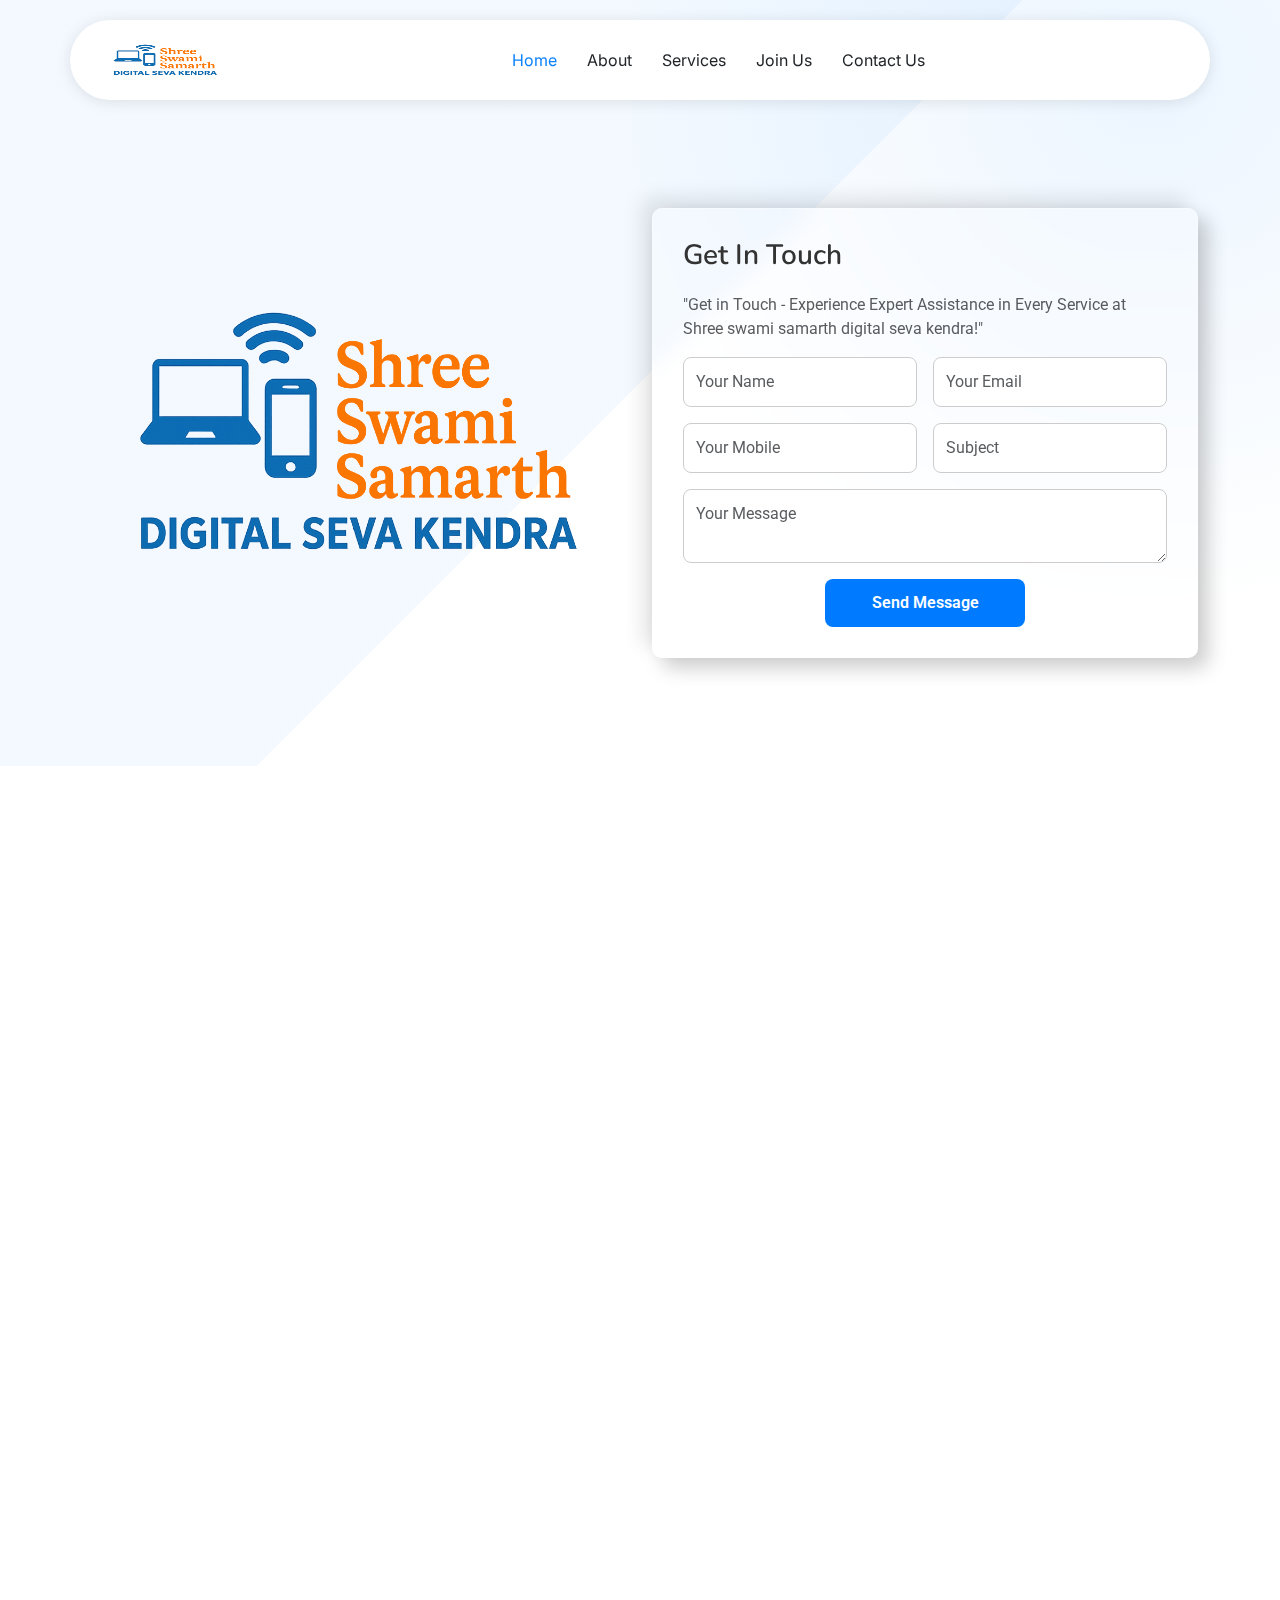
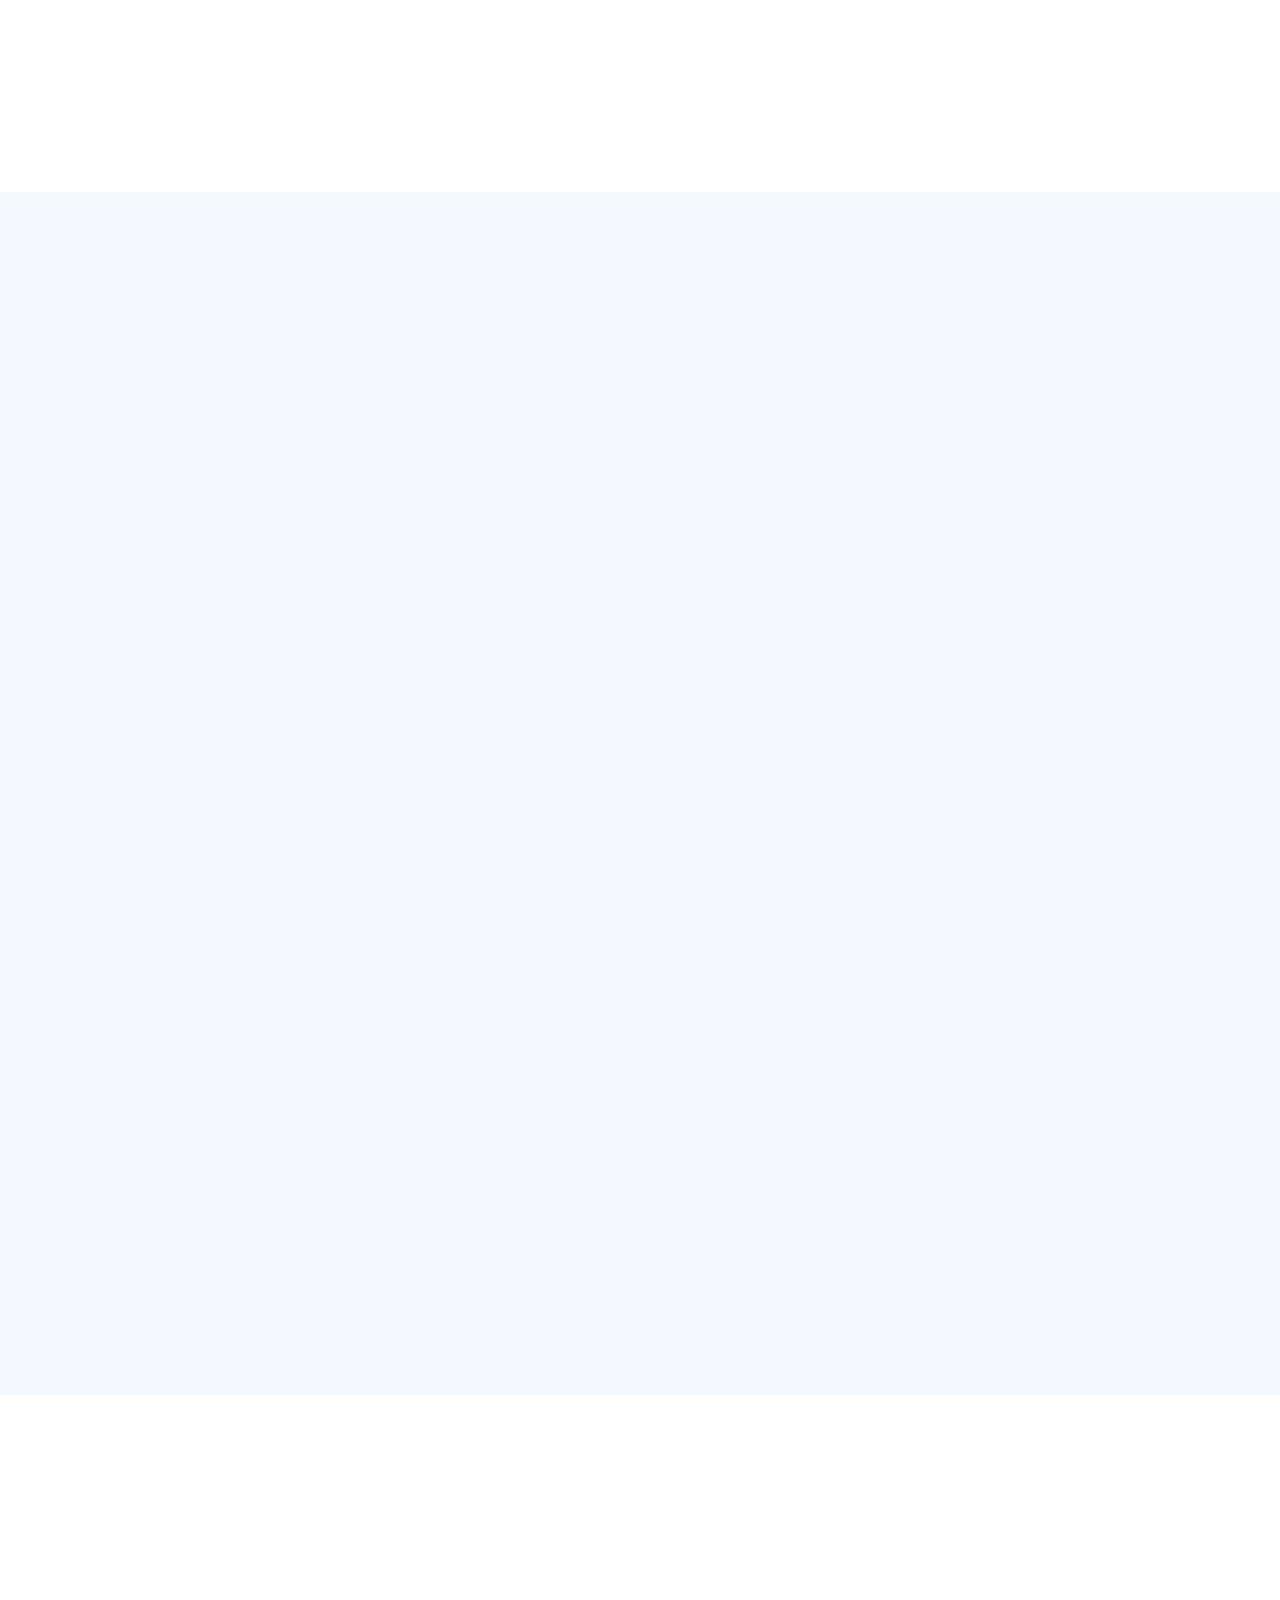
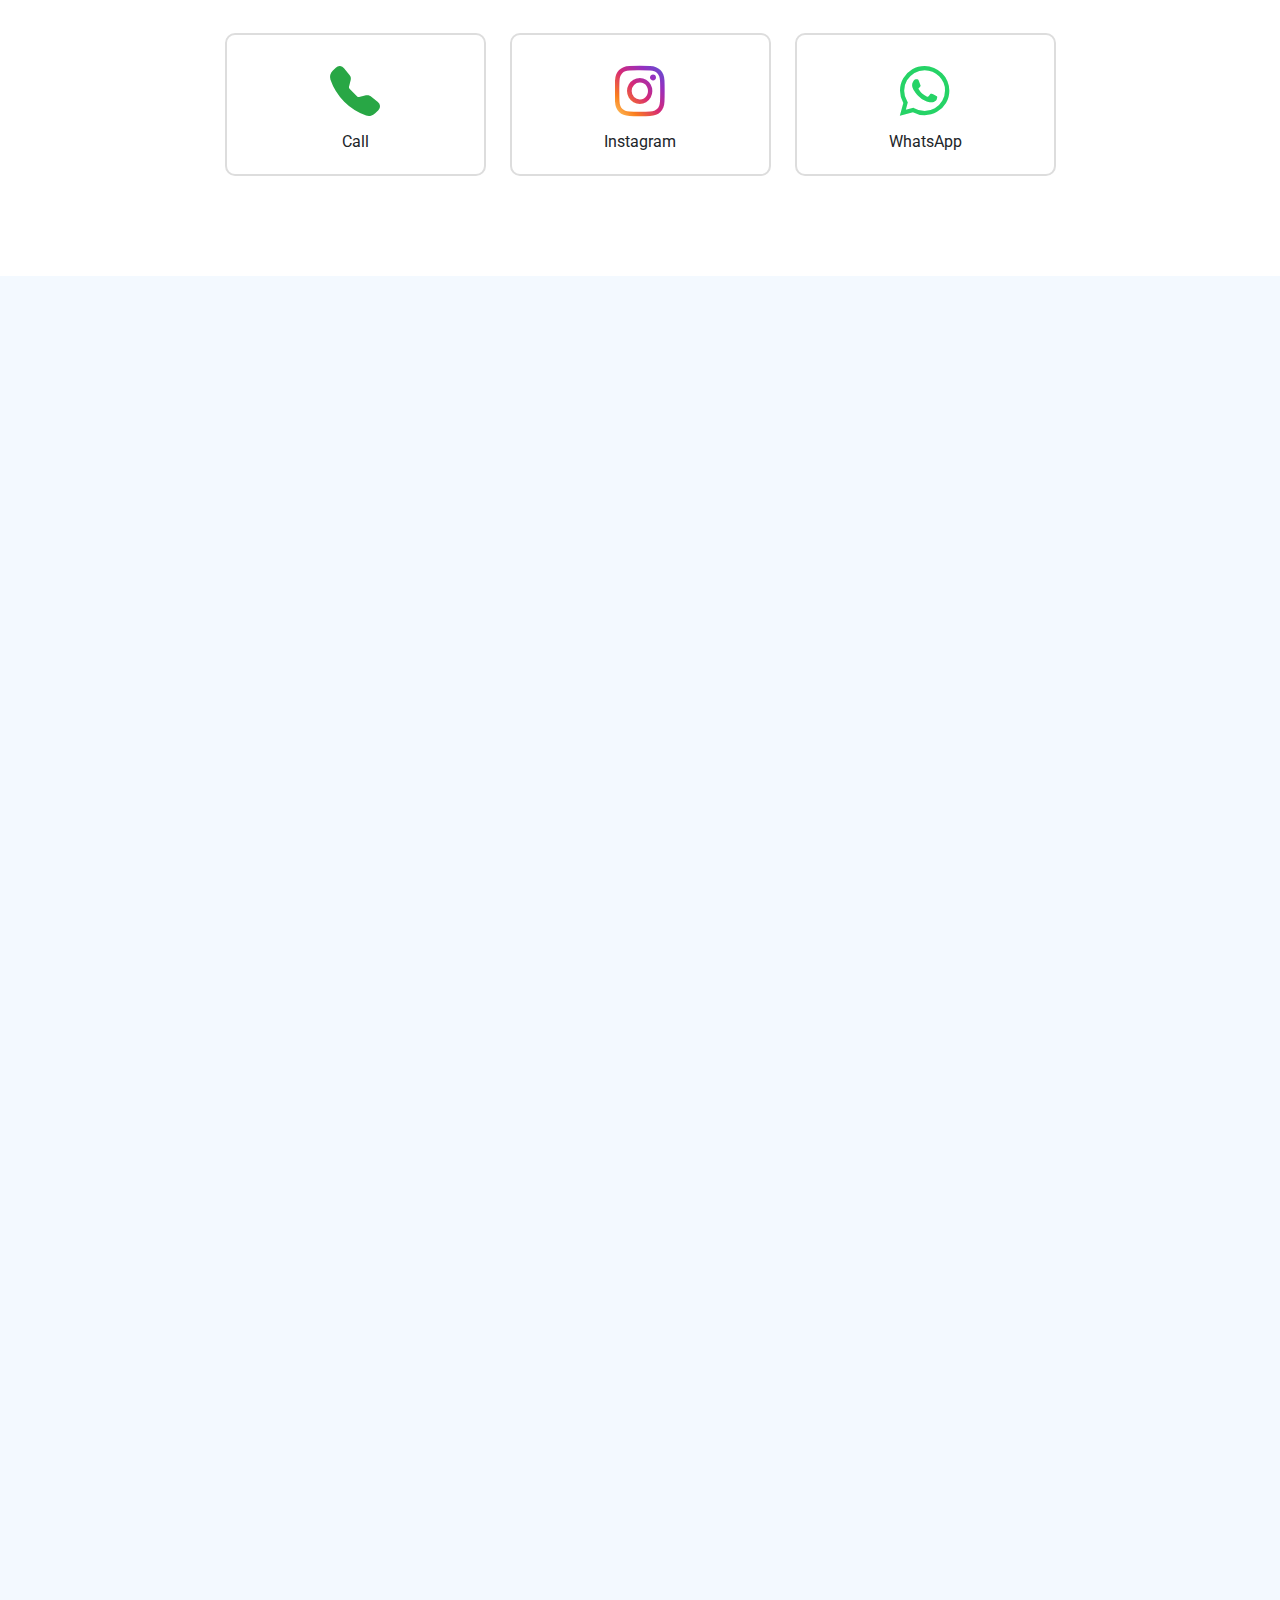
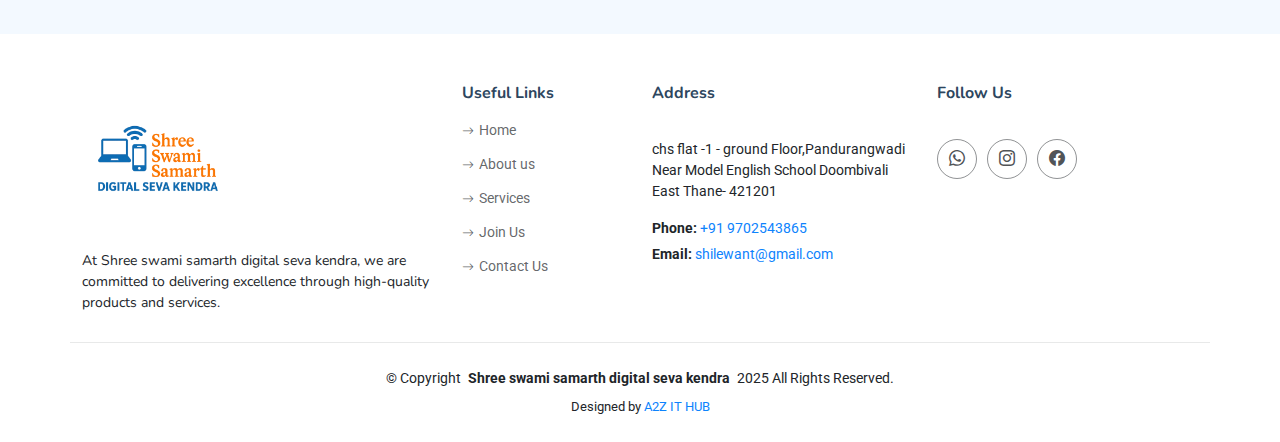
<file: index.html>
<!DOCTYPE html>
<html lang="en">
  <head>
    <meta charset="utf-8">
    <meta content="width=device-width, initial-scale=1.0" name="viewport">
    <title>Shree swami samarth digital seva kendra - Online Services</title>
    
    <!-- SEO Meta Tags -->
    <meta name="description" content="Shree swami samarth digital seva kendra.">
    <meta name="keywords" content="construction, infrastructure, building materials, civil engineering, Shree swami samarth digital seva kendra, real estate development">
    <meta name="author" content="Shree swami samarth digital seva kendra">
    <meta name="robots" content="index, follow">
    <meta name="googlebot" content="index, follow">
    
    <!-- Open Graph (OG) Meta Tags for Social Sharing -->
    <meta property="og:title" content="Shree swami samarth digital seva kendra">
    <meta property="og:description" content="Shree swami samarth digital seva kendra ">
    <meta property="og:image" content="https://yourwebsite.com/assets/image/logo.png">
    <meta property="og:url" content="https://yourwebsite.com/">
    <meta property="og:type" content="website">
  
    <!-- Twitter Card Meta Tags -->
    <meta name="twitter:card" content="summary_large_image">
    <meta name="twitter:title" content="Shree swami samarth digital seva kendra">
    <meta name="twitter:description" content="Your trusted partner in online services . Contact us today!">
    <meta name="twitter:image" content="https://yourwebsite.com/assets/image/logo.png">
  
    <!-- Favicons -->
    <link href="assets/image/logo.png" rel="icon">
    <link href="assets/image/logo.png" rel="apple-touch-icon">
  
    <!-- Fonts -->
    <link href="https://fonts.googleapis.com" rel="preconnect">
    <link href="https://fonts.gstatic.com" rel="preconnect" crossorigin>
    <link href="https://fonts.googleapis.com/css2?family=Roboto:ital,wght@0,100;0,300;0,400;0,500;0,700;0,900;1,100;1,300;1,400;1,500;1,700;1,900&family=Inter:wght@100;200;300;400;500;600;700;800;900&family=Nunito:ital,wght@0,200;0,300;0,400;0,500;0,600;0,700;0,800;0,900;1,200;1,300;1,400;1,500;1,600;1,700;1,800;1,900&display=swap" rel="stylesheet">
  
    <!-- Vendor CSS Files -->
    <link href="assets/vendor/bootstrap/css/bootstrap.min.css" rel="stylesheet">
    <link href="assets/vendor/bootstrap-icons/bootstrap-icons.css" rel="stylesheet">
    <link href="assets/vendor/aos/aos.css" rel="stylesheet">
    <link href="assets/vendor/glightbox/css/glightbox.min.css" rel="stylesheet">
    <link href="assets/vendor/swiper/swiper-bundle.min.css" rel="stylesheet">
    <link rel="stylesheet" href="https://cdnjs.cloudflare.com/ajax/libs/font-awesome/6.5.0/css/all.min.css">

  
    <!-- Main CSS File -->
    <link href="assets/css/main.css" rel="stylesheet">
  
  </head>

<body class="index-page">

  <header id="header" class="header d-flex align-items-center fixed-top">
    <div class="header-container container-fluid container-xl position-relative d-flex align-items-center justify-content-between">

      <a href="index.html" class="logo d-flex align-items-center me-auto me-xl-0">
        <!-- Uncomment the line below if you also wish to use an image logo -->
        <img  src="assets/image/logo.png" alt="" style="width:129px ; ">
        <!-- <h1 class="sitename">iLanding</h1> -->
      </a>

      <nav id="navmenu" class="navmenu">
        <ul>
          <li><a href="index.html" class="active">Home</a></li>
          <li><a href="#about">About</a></li>
          <li><a href="#services">Services</a></li>
          <li><a href="#join">Join Us</a></li>
          <li><a href="#contact">Contact Us</a></li>
        </ul>
        <i class="mobile-nav-toggle d-xl-none bi bi-list"></i>
      </nav>

      <a class="" href="index.html#about"></a>

    </div>
  </header>

  <main class="main">

    <!-- Hero Section -->
    <section id="hero" class="hero section">

      <div class="container" data-aos="fade-up" data-aos-delay="100">

        <div class="row align-items-center">
          <div class="col-lg-6">
            <div class="hero-content" data-aos="fade-right" data-aos-delay="200">
              <img src="assets/image/logo.png" alt="" width="100%">
            </div>
          </div>

          <div class="col-lg-6">
            <div class="hero-form" data-aos="fade-left" data-aos-delay="300">
              <h3>Get In Touch</h3>
              <p class="text-muted">"Get in Touch - Experience Expert Assistance in Every Service at Shree swami samarth digital seva kendra!"</p>

              <form action="#" method="post" class="quick_web_contact_form">
                  <div class="row g-3">
                      <div class="col-md-6">
                          <input type="text" name="name" class="form-control" placeholder="Your Name" required>
                      </div>
                      <div class="col-md-6">
                          <input type="email" name="email" class="form-control" placeholder="Your Email" required>
                      </div>
                      <div class="col-md-6">
                          <input type="tel" name="mobile" class="form-control" placeholder="Your Mobile" required>
                      </div>
                      <div class="col-md-6">
                          <input type="text" name="subject" class="form-control" placeholder="Subject" required>
                      </div>
                      <div class="col-12">
                          <textarea name="message" rows="2" class="form-control" placeholder="Your Message" required></textarea>
                      </div>
                      <div class="col-12 text-center">
                          <button type="submit" class="btn btn-primary">Send Message</button>
                      </div>
                  </div>
              </form>

          </div>
          </div>
        </div>


      </div>

    </section><!-- /Hero Section -->

    <section id="about" class="about section">

      <div class="container" data-aos="fade-up" data-aos-delay="100">

        <div class="row gy-4 align-items-center justify-content-between">

          <div class="col-xl-5" data-aos="fade-up" data-aos-delay="200">
            <span class="about-meta">ABOUT US</span>
            <h2 class="about-title">Welcome to Shree swami samarth digital seva kendra</h2>
            <p class="about-description">Your trusted partner for professional and reliable service solutions. Established on December 20, 2019, we have been committed to providing high-quality assistance in various domains, ensuring efficiency and accuracy in every task.</p>

            <div class="row feature-list-wrapper">
              <div class="col-md-6">
                <ul class="feature-list">
                  <li><i class="bi bi-check-circle-fill"></i>  PAN Card, Aadhaar Update & Correction</li>
                  <li><i class="bi bi-check-circle-fill"></i>Scholarship Forms</li>
                  <li><i class="bi bi-check-circle-fill"></i>  Project Report</li>
                </ul>
              </div>
              <div class="col-md-6">
                <ul class="feature-list">
                  <li><i class="bi bi-check-circle-fill"></i> Government Scheme Applications</li>
                  <li><i class="bi bi-check-circle-fill"></i> Online Form Fill</li>
                  <li><i class="bi bi-check-circle-fill"></i>  Income Tax</li>                </ul>
              </div>
            </div>

            <div class="info-wrapper">
              <div class="row gy-4">
                <div class="col-lg-5">
                  <div class="profile d-flex align-items-center gap-3">
                    <img src="assets/image/Mr. Suhas Shilewant.png" alt="CEO Profile" class="profile-image">
                    
                    <div>
                      <h4 class="profile-name">Mr. Suhas Shilewant</h4>
                      <p class="profile-position">Owner</p>
                    </div>
                  </div>
                </div>
                <div class="col-lg-7">
                  <div class="contact-info d-flex align-items-center gap-2">
                    <i class="bi bi-telephone-fill"></i>
                    <div>
                      <p class="contact-label">Call us anytime</p>
                      <p class="contact-number">
                        <a href="tel:+919702543865">+91 9702543865</a>
                    </p>
                    
                    </div>
                  </div>
                </div>
              </div>
            </div>
          </div>

          <div class="col-xl-6" data-aos="fade-up" data-aos-delay="300">
            <div class="image-wrapper">
              <div class="images position-relative" data-aos="zoom-out" data-aos-delay="400">
                <img src="assets/image/computer.jpg" alt="computer" class="img-fluid main-image rounded-4">
                <img src="assets/image/Visiting Card.png" alt="visiting" class="img-class img-fluid small-image rounded-4 visiting">
              </div>
             
            </div>
          </div>
        </div>

      </div>

    </section><!-- /About Section -->

<!-- Features Cards Section -->
<section id="features-cards" class="features-cards section">

  <div class="container">

    <div class="row gy-4">

      <div class="col-xl-3 col-md-6" data-aos="zoom-in" data-aos-delay="100">
        <div class="feature-box orange">
          <!-- <i class="bi bi-file-earmark-text form-icon"></i> -->
          <i class="fa-solid fa-passport pt-3 pb-4"></i>
          <h4>Passport</h4>
          <p>We help with new passport applications, renewals, and document support for a smooth process.</p>
        </div>
      </div><!-- End Feature Borx-->

      <div class="col-xl-3 col-md-6" data-aos="zoom-in" data-aos-delay="200">
        <div class="feature-box blue">
          <i class="bi bi-credit-card-2-front pan-icon"></i>
          <h4>RTO</h4>
          <p>Get quick assistance for driving license, vehicle registration, transfer, and other RTO-related tasks.








</p>
        </div>
      </div><!-- End Feature Borx-->

      <div class="col-xl-3 col-md-6" data-aos="zoom-in" data-aos-delay="300">
        <div class="feature-box green">
          <i class="bi bi-credit-card-2-front pan-icon"></i>
          <h4>PAN Card Assistance</h4>
          <p>Quick application and updates for PAN cards.</p>
        </div>
      </div><!-- End Feature Borx-->

      <div class="col-xl-3 col-md-6" data-aos="zoom-in" data-aos-delay="400">
        <div class="feature-box red">
          <i class="bi bi-cash-coin"></i>
          <h4>Income Tax & GST Services</h4>
          <p>Filing of income tax returns, GST registration, and tax consultations.</p>
        </div>
      </div><!-- End Feature Borx-->

    </div>

  </div>

</section><!-- /Features Cards Section -->

 


<section id="services" class="services section light-background">
  <div class="container section-title" data-aos="fade-up">
    <h1>Services</h1>
    <p>At Shree swami samarth digital seva kendra, we are committed to delivering high-quality solutions tailored to your needs.</p>
  </div>

  <div class="container" data-aos="fade-up" data-aos-delay="100">
    <div class="row g-4">
      <!-- Online Form Fill Service Card -->
      <div class="col-12 col-md-6" data-aos="fade-up" data-aos-delay="100">
        <div class="service-card text-center">
          <div class="icon mb-3">
            <i class="fa-solid fa-car"></i>
          </div>
          <h3>RTO</h3>
          <p>We provide assistance for RTO services like license, vehicle registration, and transfer, as well as passport services including new applications, renewals, and document support, ensuring a smooth and hassle-free experience.</p>
        </div>
      </div>
  
      <!-- Income Tax Service Card -->
      <div class="col-12 col-md-6" data-aos="fade-up" data-aos-delay="200">
        <div class="service-card text-center">
          <div class="icon mb-3">
            <i class="bi bi-diagram-3"></i>
          </div>
          <h3>GST Services</h3>
          <p>Our comprehensive income tax services include precise preparation and filing of tax returns, personalized advice, and assistance with necessary documentation. We aim to simplify the tax filing process, ensuring compliance and maximizing potential refunds.</p>
        </div>
      </div>
  
      <!-- Project Report Service Card -->
      <div class="col-12 col-md-6" data-aos="fade-up" data-aos-delay="300">
        <div class="service-card text-center">
          <div class="icon mb-3">
            <i class="bi bi-easel"></i>
          </div>
          <h3>All reacharge </h3>
          <p>We offer a single platform for all types of recharges like mobile, DTH, data card, FASTag, utility bills, insurance, and loan EMI payments, providing fast and secure services to customers and retailers.</p>
        </div>
      </div>
  
      <!-- PAN Card, Aadhaar Update & Correction Service Card -->
      <div class="col-12 col-md-6" data-aos="fade-up" data-aos-delay="400">
        <div class="service-card text-center">
          <div class="icon mb-3">
            <i class="bi bi-card-checklist"></i>
          </div>
          <h3>PAN Card, Aadhaar Update & Correction</h3>
          <p>Our services assist you in correcting or updating your PAN card details, including name, date of birth, photograph, signature, and more. We guide you through the application process, ensuring accuracy and compliance with the latest guidelines.</p>
        </div>
      </div>

      <!-- Insurance  -->
      <div class="col-12 col-md-6" data-aos="fade-up" data-aos-delay="300">
        <div class="service-card text-center">
          <div class="icon mb-3">
            <i class="fa-solid fa-hand-holding-heart"></i>
          </div>
          <h3>Insurance </h3>
          <p>We offer a single platform for all types of recharges like mobile, DTH, data card, FASTag, utility bills, insurance, and loan EMI payments, providing fast and secure services to customers and retailers.</p>
        </div>
      </div>

            <!-- Passport  -->
      <div class="col-12 col-md-6" data-aos="fade-up" data-aos-delay="300">
        <div class="service-card text-center">
          <div class="icon mb-3">
            <i class="fa-solid fa-passport"></i>
          </div>
          <h3>Passport </h3>
          <p>We provide end-to-end support for passport-related needs, including new applications, renewals, address or name changes, and documentation assistance. Our expert guidance ensures a smooth and timely process for all types of passport services.</p>
        </div>
      </div>

    </div>
  </div>
  
  
  

</section>
    <!-- Join Us Start  -->

    <section id="join">
      <div class="container mt-3 mb-4">
          <div class="row justify-content-center">
  
              <!-- Section Title -->
              <div class="col-12 text-center section-title" data-aos="fade-up">
                  <h2>Join Us</h2>
                  <p>Join Shree swami samarth digital seva kendra for expert services. Call us, connect on WhatsApp, or follow us on Instagram to stay updated!</p>
              </div>
              
              <!-- Call Icon -->
              <div class="col-md-3 col-6 col-sm-6 col-12 mb-3">
                  <div class="icon-box">
                    <a href="tel:+919702543865" >
                      <i class="bi bi-telephone-fill icon call-icon"></i>
                  </a>
                      <div class="icon-text">Call</div>
                  </div>
              </div>
  
              <!-- Instagram Icon -->
              <div class="col-md-3 col-6 col-sm-6 col-12 mb-3">
                  <div class="icon-box">
                    <a href="https://www.instagram.com" target="_blank">
                      <i class="bi bi-instagram icon instagram-icon"></i>
                  </a>
                      <div class="icon-text">Instagram</div>
                  </div>
              </div>
  
              <!-- WhatsApp Icon -->
              <div class="col-md-3 col-6 col-sm-6 col-12 mb-3">
                  <div class="icon-box">
                    <a href="https://wa.me/9702543865" target="_blank" >
                      <i class="bi bi-whatsapp icon whatsapp-icon"></i>
                  </a>
                  
                      <div class="icon-text">WhatsApp</div>
                  </div>
              </div>
  
          </div>
      </div>
  </section>
  
    <!--End of Join Us   -->

        <!-- Welcome Area Starts -->
<!-- <section id="gallery">
  <div class="container mb-5">
    <div class="section-top-border">
        <div class="col-lg-6 offset-lg-3">
          <div class="col-12 text-center section-title" data-aos="fade-up">
            <h2>Gallery</h2>
            <p>Welcome to the Shree swami samarth digital seva kendra Gallery, where we showcase our work, achievements, and milestones.</p>
        </div>
        </div>
        <div class="row gallery-item">
            <div class="col-md-4 wow fadeInLeft" data-wow-delay="0.1s">
                <a href="assets/image/img-1.jpg" class="img-gal"><div class="single-gallery-image" style="background: url(assets/image/img-1.jpg);"></div></a>
            </div>
            <div class="col-md-4">
                <a href="assets/image/img-3.jpg" class="img-gal"><div class="single-gallery-image" style="background: url(assets/image/img-3.jpg);"></div></a>
            </div>
            <div class="col-md-4 wow fadeInRight" data-wow-delay="0.1s">
                <a href="assets/image/img-7.jpg" class="img-gal"><div class="single-gallery-image" style="background: url(assets/image/img-7.jpg);"></div></a>
            </div>
            <div class="col-md-6 wow fadeInRight" data-wow-delay="0.1s">
                <a href="assets/image/img-61.jpg" class="img-gal"><div class="single-gallery-image" style="background: url(assets/image/img-61.jpg);"></div></a>
            </div>
            <div class="col-md-6 wow fadeInLeft" data-wow-delay="0.1s">
                <a href="assets/image/img-4.jpg" class="img-gal"><div class="single-gallery-image" style="background: url(assets/image/img-4.jpg);"></div></a>
            </div>
            <div class="col-md-4">
                <a href="assets/image/img-111.jpg" class="img-gal"><div class="single-gallery-image" style="background: url(assets/image/img-111.jpg);"></div></a>
            </div>
            <div class="col-md-4 wow fadeInLeft" data-wow-delay="0.1s">
                <a href="assets/image/img-10.jpg" class="img-gal"><div class="single-gallery-image" style="background: url(assets/image/img-10.jpg);"></div></a>
            </div>
            <div class="col-md-4 wow fadeInRight" data-wow-delay="0.1s">
                <a href="assets/image/img-112.jpg" class="img-gal"><div class="single-gallery-image" style="background: url(assets/image/img-112.jpg);"></div></a>
            </div>
        </div>
    </div>
   </div> 
</section> -->
    <!-- Welcome Area End -->


    <!-- Contact Section -->
    <section id="contact" class="contact section light-background">

      <!-- Section Title -->
      <div class="container section-title" data-aos="fade-up">
        <h2>Contact Us</h2>
        <p>Contact Shree swami samarth digital seva kendra for expert services. Call us, connect on WhatsApp, or follow us on Instagram to stay updated!</p>
      </div><!-- End Section Title -->

      <div class="container" data-aos="fade-up" data-aos-delay="100">

        <div class="row g-4 g-lg-5">
          <div class="col-lg-5">
            <div class="info-box" data-aos="fade-up" data-aos-delay="200">
              <h3>Contact Info</h3>
              <p>Connect with Us - Your One-Stop Destination for Professional Online Form Filling, Income Tax, and Project Report Solutions."</p>

              <div class="info-item" data-aos="fade-up" data-aos-delay="300">
                <div class="icon-box">
                  <i class="bi bi-geo-alt"></i>
                </div>
                <div class="content">
                  <h4>Our Location</h4>
                  <p>chs flat -1 - ground Floor,Pandurangwadi</p> 
                  <p>Near Model English School Doombivali East Thane- 421201</p>
                </div>
              </div>

              <div class="info-item" data-aos="fade-up" data-aos-delay="400">
                <div class="icon-box">
                  <i class="bi bi-telephone"></i>
                </div>
                <div class="content">
                  <h4>Phone Number</h4>
                  <p><a href="tel:+919762937696" target="_blank"> +91 9702543865</a></p>
                </div>
              </div>

              <div class="info-item" data-aos="fade-up" data-aos-delay="500">
                <div class="icon-box">
                  <i class="bi bi-envelope"></i>
                </div>
                <div class="content">
                  <h4>Email Address</h4>
                  <p><a href="mailto:shilewant@gmail.com" target="_blank"> shilewant@gmail.com</a></p>
                </div>
              </div>
            </div>
          </div>

          <div class="col-lg-7">
            <div class="contact-form" data-aos="fade-up" data-aos-delay="300">
              <h3>Get In Touch</h3>
              <p>"Get in Touch - Experience Expert Assistance in Every Service at Shree swami samarth digital seva kendra!"</p>

              <form action="" method="post"  data-aos="fade-up" data-aos-delay="200" class="quick_web_contact_form">
                <div class="row gy-4">

                  <div class="col-md-6">
                    <input type="text" name="name" class="form-control" placeholder="Your Name" required="">
                  </div>

                  <div class="col-md-6 ">
                    <input type="number" class="form-control" name="mobile" placeholder="Your Mobile" required="">
                  </div>

                  <div class="col-md-6">
                    <input type="email" class="form-control" name="email" placeholder="Your Email" required="">
                  </div>

                  <div class="col-md-6">
                    <input type="text" class="form-control" name="subject" placeholder="Subject" required="">
                  </div>

                  <div class="col-12">
                    <textarea class="form-control" name="message" rows="3" placeholder="Message" required=""></textarea>
                  </div>

                  <div class="col-12 text-center">

                    <button type="submit" class="btn">Send Message</button>
                  </div>

                </div>
              </form>

            </div>
          </div>


          <div class="col-12">
            <div class="rounded">
                <iframe src="https://www.google.com/maps/embed?pb=!1m14!1m12!1m3!1d120548.80760426437!2d73.00679388439113!3d19.23228307099423!2m3!1f0!2f0!3f0!3m2!1i1024!2i768!4f13.1!5e0!3m2!1sen!2sin!4v1749554937536!5m2!1sen!2sin" width="100%" height="450" style="border:0;" allowfullscreen="" loading="lazy" referrerpolicy="no-referrer-when-downgrade"></iframe>
            </div>
           
        </div>


        </div>

      </div>

    </section><!-- /Contact Section -->


  </main>

  <footer id="footer" class="footer">

    <div class="container footer-top">
      <div class="row gy-4">
        <div class="col-lg-4 col-md-6 footer-about">
          <a href="index.html" class="logo-f d-flex align-items-center">
            <!-- <span class="sitename">iLanding</span> -->
        <img src="assets/image/logo.png" alt="">
          </a>
          <div class="footer-contact pt-3">
            <p>At Shree swami samarth digital seva kendra, we are committed to delivering excellence through high-quality products and services.</p>
          </div>
        </div>

        <div class="col-lg-2 col-md-6 footer-links">
          <h4>Useful Links</h4>
          <ul>
            <li><a href="index.html"><i class="bi bi-arrow-right"></i> Home</a></li>
            <li><a href="#about"><i class="bi bi-arrow-right"></i> About us</a></li>
            <li><a href="#service"><i class="bi bi-arrow-right"></i> Services</a></li>
            <li><a href="#join"><i class="bi bi-arrow-right"></i> Join Us</a></li>
            <li><a href="#contact"><i class="bi bi-arrow-right"></i> Contact Us</a></li>
          </ul>
        </div>

        <div class="col-lg-3 col-md-6 footer-links">
          <h4>Address</h4>
          <div class="footer-contact pt-3">
            <p>chs flat -1 - ground Floor,Pandurangwadi Near Model English School Doombivali East Thane- 421201</p>
            <p class="mt-3"><strong>Phone: </strong> <span><a href="tel:+919702543865"> +91 9702543865</a></span></p>
            <p><strong>Email:</strong> <span><a href="mailto:Samruddhienter1607@gmail.com"> shilewant@gmail.com </a></span></p>
          </div>
        </div>

        <div class="col-lg-3 col-md-3 footer-links">
          <h4>Follow Us</h4>
          <div class="social-links d-flex mt-4">
            <a href="https://wa.me/9702543865" target="_blank"><i class="bi bi-whatsapp"></i></a>
            <a href="https://instagram.com" target="_blank"><i class="bi bi-instagram"></i></a>
            <a href="https://facebook.com" target="_blank"><i class="bi bi-facebook"></i></a>
          </div>
        </div>

      </div>
    </div>

    <div class="container copyright text-center mt-4">
      <p>© <span>Copyright</span> <strong class="px-1 sitename">Shree swami samarth digital seva kendra</strong> <span>2025 All Rights Reserved.</span></p>
      <div class="credits">
        <!-- All the links in the footer should remain intact. -->
        <!-- You can delete the links only if you've purchased the pro version. -->
        <!-- Licensing information: https://bootstrapmade.com/license/ -->
        <!-- Purchase the pro version with working PHP/AJAX contact form: [buy-url] -->
        Designed by <a href="https://a2zithub.org/" target="_blank">A2Z IT HUB</a>
      </div>
    </div>

  </footer>

  <!-- Scroll Top -->
  <a href="#" id="scroll-top" class="scroll-top d-flex align-items-center justify-content-center"><i class="bi bi-arrow-up-short"></i></a>

  <!-- Vendor JS Files -->
  <script src="https://a2zithub.org/a2pro/assets/js/quickWeb.js"></script>

  <script src="assets/vendor/bootstrap/js/bootstrap.bundle.min.js"></script>
  <script src="assets/vendor/php-email-form/validate.js"></script>
  <script src="assets/vendor/aos/aos.js"></script>
  <script src="assets/vendor/glightbox/js/glightbox.min.js"></script>
  <script src="assets/vendor/swiper/swiper-bundle.min.js"></script>
  <script src="assets/vendor/purecounter/purecounter_vanilla.js"></script>

  <!-- Main JS File -->
  <script src="assets/js/main.js"></script>

</body>

</html>
</file>
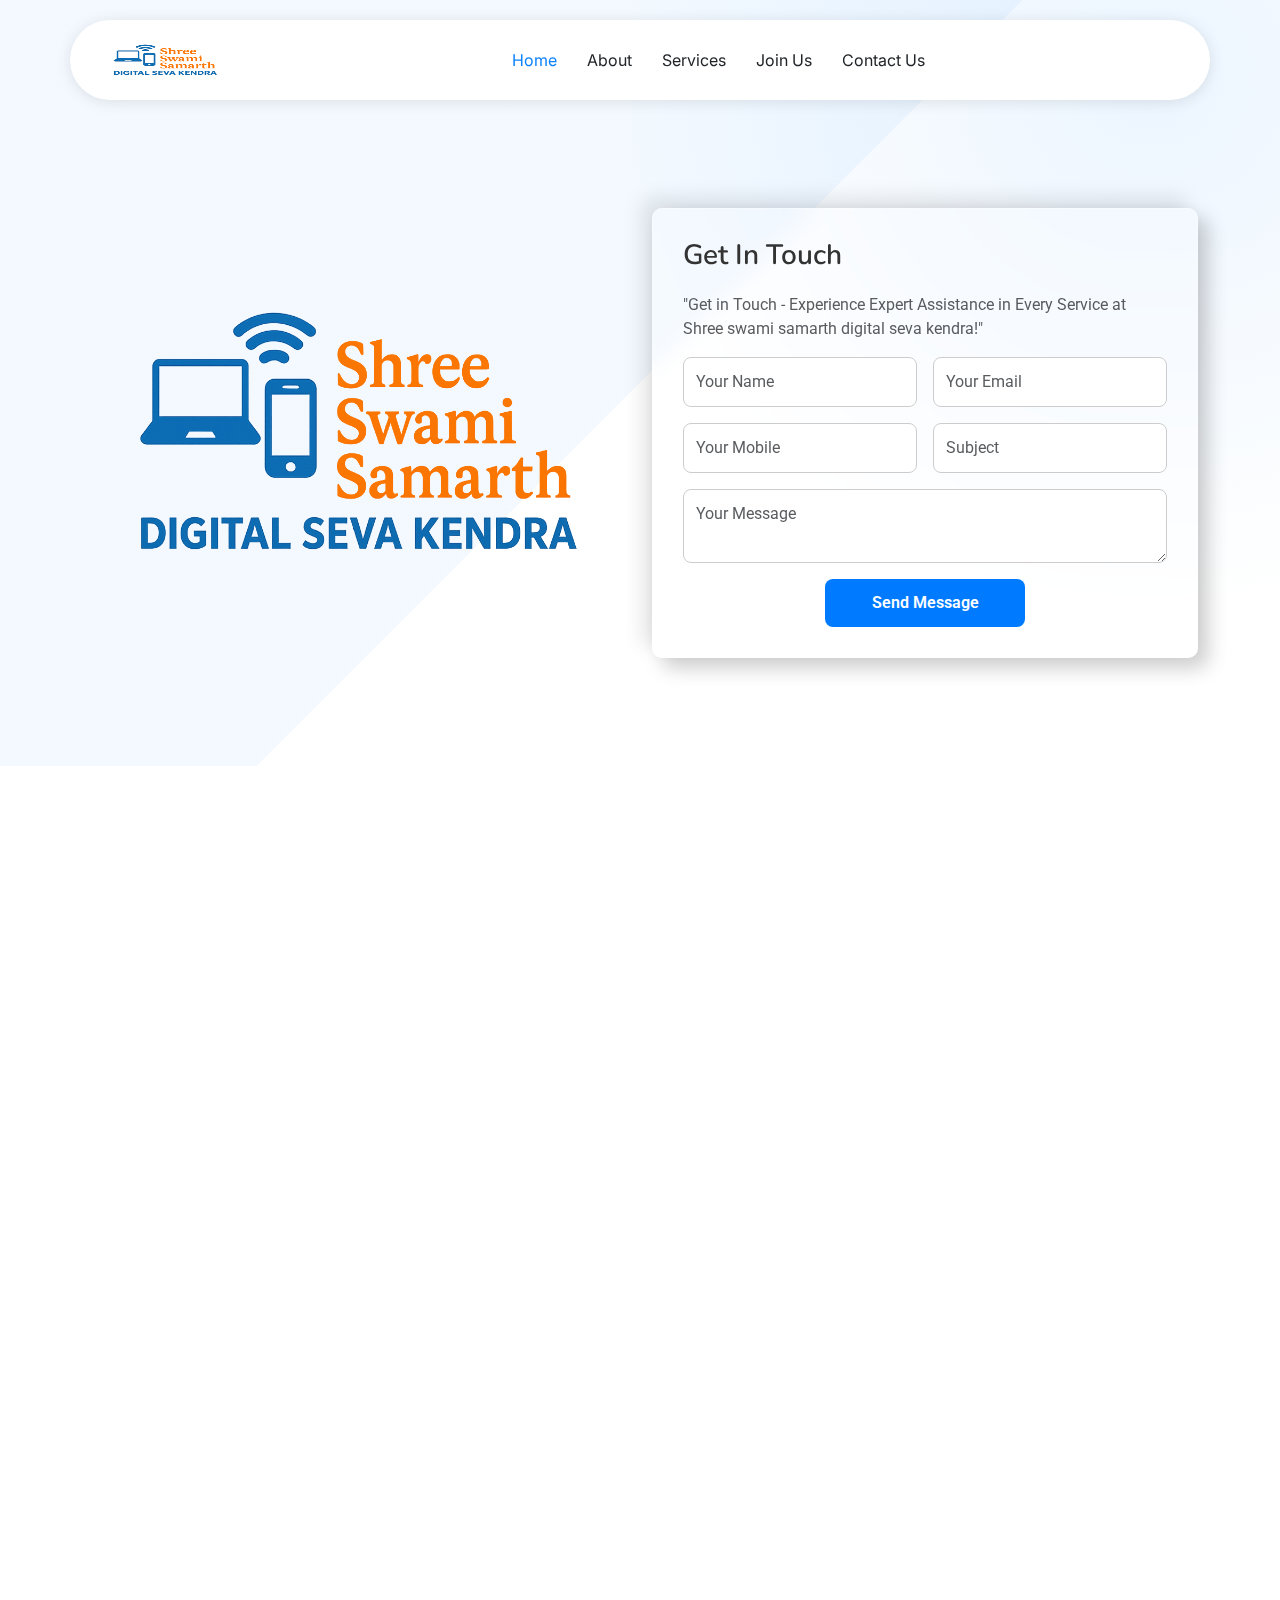
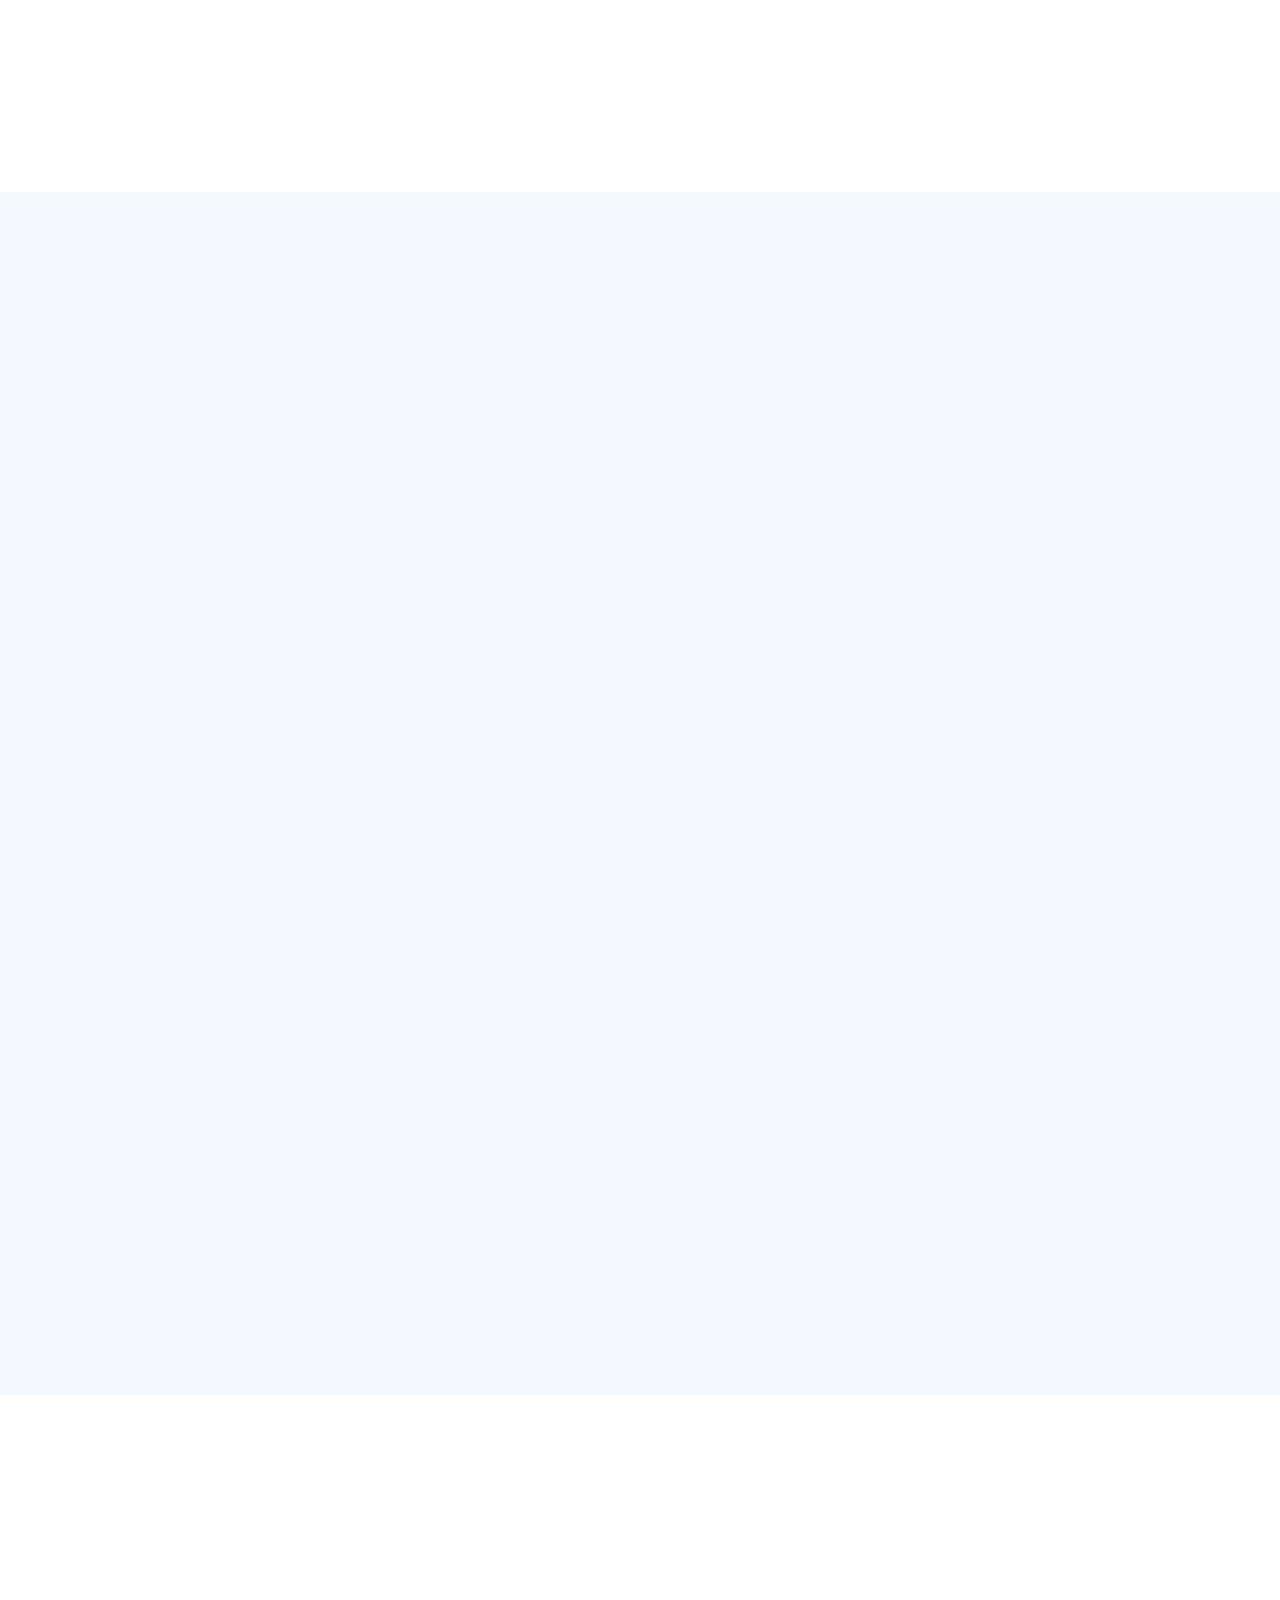
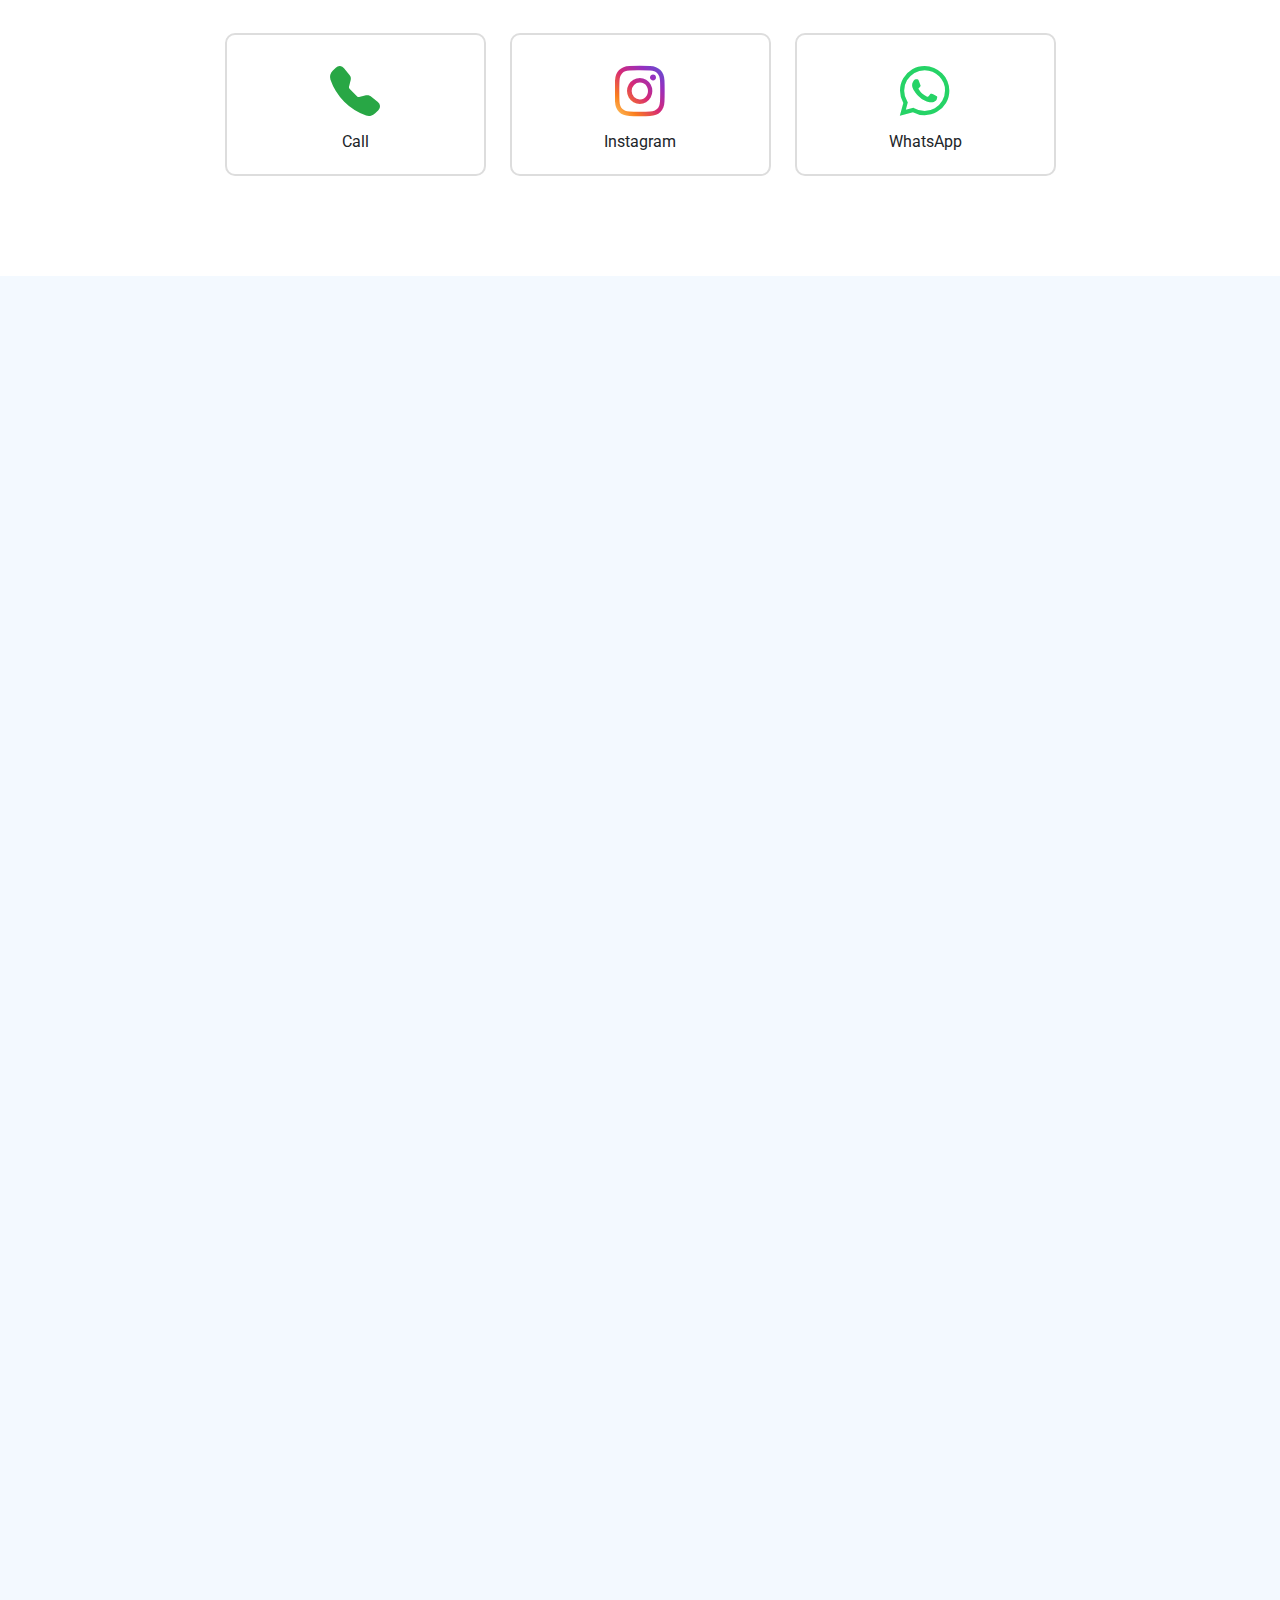
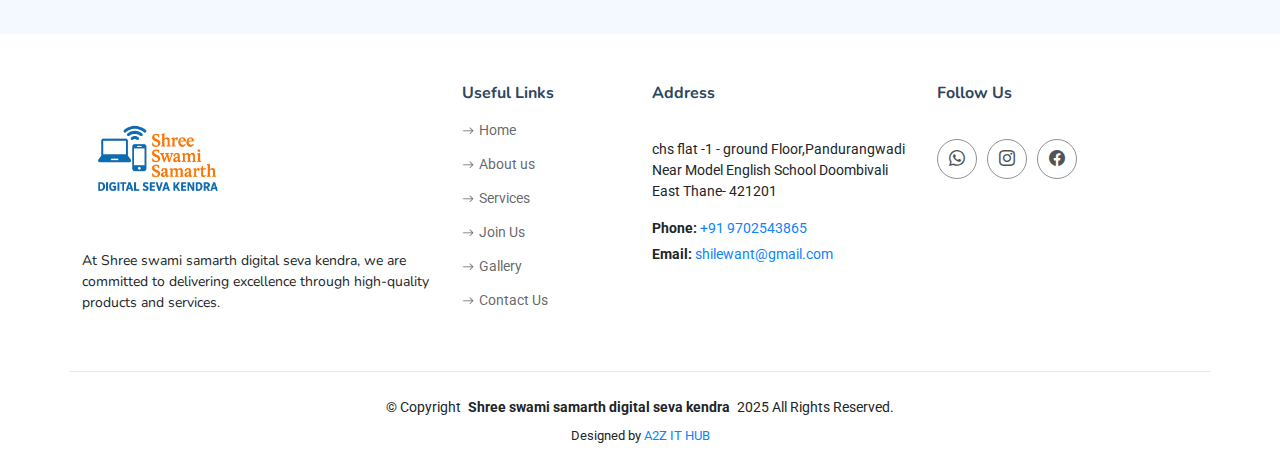
<file: Shree Swami Samarth Online/index.html>
<!DOCTYPE html>
<html lang="en">
  <head>
    <meta charset="utf-8">
    <meta content="width=device-width, initial-scale=1.0" name="viewport">
    <title>Shree swami samarth digital seva kendra - Online Services</title>
    
    <!-- SEO Meta Tags -->
    <meta name="description" content="Shree swami samarth digital seva kendra.">
    <meta name="keywords" content="construction, infrastructure, building materials, civil engineering, Shree swami samarth digital seva kendra, real estate development">
    <meta name="author" content="Shree swami samarth digital seva kendra">
    <meta name="robots" content="index, follow">
    <meta name="googlebot" content="index, follow">
    
    <!-- Open Graph (OG) Meta Tags for Social Sharing -->
    <meta property="og:title" content="Shree swami samarth digital seva kendra">
    <meta property="og:description" content="Shree swami samarth digital seva kendra ">
    <meta property="og:image" content="https://yourwebsite.com/assets/image/logo.png">
    <meta property="og:url" content="https://yourwebsite.com/">
    <meta property="og:type" content="website">
  
    <!-- Twitter Card Meta Tags -->
    <meta name="twitter:card" content="summary_large_image">
    <meta name="twitter:title" content="Shree swami samarth digital seva kendra">
    <meta name="twitter:description" content="Your trusted partner in construction and infrastructure development. Contact us today!">
    <meta name="twitter:image" content="https://yourwebsite.com/assets/image/logo.png">
  
    <!-- Favicons -->
    <link href="assets/image/logo.png" rel="icon">
    <link href="assets/image/logo.png" rel="apple-touch-icon">
  
    <!-- Fonts -->
    <link href="https://fonts.googleapis.com" rel="preconnect">
    <link href="https://fonts.gstatic.com" rel="preconnect" crossorigin>
    <link href="https://fonts.googleapis.com/css2?family=Roboto:ital,wght@0,100;0,300;0,400;0,500;0,700;0,900;1,100;1,300;1,400;1,500;1,700;1,900&family=Inter:wght@100;200;300;400;500;600;700;800;900&family=Nunito:ital,wght@0,200;0,300;0,400;0,500;0,600;0,700;0,800;0,900;1,200;1,300;1,400;1,500;1,600;1,700;1,800;1,900&display=swap" rel="stylesheet">
  
    <!-- Vendor CSS Files -->
    <link href="assets/vendor/bootstrap/css/bootstrap.min.css" rel="stylesheet">
    <link href="assets/vendor/bootstrap-icons/bootstrap-icons.css" rel="stylesheet">
    <link href="assets/vendor/aos/aos.css" rel="stylesheet">
    <link href="assets/vendor/glightbox/css/glightbox.min.css" rel="stylesheet">
    <link href="assets/vendor/swiper/swiper-bundle.min.css" rel="stylesheet">
    <link rel="stylesheet" href="https://cdnjs.cloudflare.com/ajax/libs/font-awesome/6.5.0/css/all.min.css">

  
    <!-- Main CSS File -->
    <link href="assets/css/main.css" rel="stylesheet">
  
  </head>

<body class="index-page">

  <header id="header" class="header d-flex align-items-center fixed-top">
    <div class="header-container container-fluid container-xl position-relative d-flex align-items-center justify-content-between">

      <a href="index.html" class="logo d-flex align-items-center me-auto me-xl-0">
        <!-- Uncomment the line below if you also wish to use an image logo -->
        <img  src="assets/image/logo.png" alt="" style="width:129px ; ">
        <!-- <h1 class="sitename">iLanding</h1> -->
      </a>

      <nav id="navmenu" class="navmenu">
        <ul>
          <li><a href="index.html" class="active">Home</a></li>
          <li><a href="#about">About</a></li>
          <li><a href="#services">Services</a></li>
          <li><a href="#join">Join Us</a></li>
          <li><a href="#contact">Contact Us</a></li>
        </ul>
        <i class="mobile-nav-toggle d-xl-none bi bi-list"></i>
      </nav>

      <a class="" href="index.html#about"></a>

    </div>
  </header>

  <main class="main">

    <!-- Hero Section -->
    <section id="hero" class="hero section">

      <div class="container" data-aos="fade-up" data-aos-delay="100">

        <div class="row align-items-center">
          <div class="col-lg-6">
            <div class="hero-content" data-aos="fade-right" data-aos-delay="200">
              <img src="assets/image/logo.png" alt="" width="100%">
            </div>
          </div>

          <div class="col-lg-6">
            <div class="hero-form" data-aos="fade-left" data-aos-delay="300">
              <h3>Get In Touch</h3>
              <p class="text-muted">"Get in Touch - Experience Expert Assistance in Every Service at Shree swami samarth digital seva kendra!"</p>

              <form action="#" method="post" class="quick_web_contact_form">
                  <div class="row g-3">
                      <div class="col-md-6">
                          <input type="text" name="name" class="form-control" placeholder="Your Name" required>
                      </div>
                      <div class="col-md-6">
                          <input type="email" name="email" class="form-control" placeholder="Your Email" required>
                      </div>
                      <div class="col-md-6">
                          <input type="tel" name="mobile" class="form-control" placeholder="Your Mobile" required>
                      </div>
                      <div class="col-md-6">
                          <input type="text" name="subject" class="form-control" placeholder="Subject" required>
                      </div>
                      <div class="col-12">
                          <textarea name="message" rows="2" class="form-control" placeholder="Your Message" required></textarea>
                      </div>
                      <div class="col-12 text-center">
                          <button type="submit" class="btn btn-primary">Send Message</button>
                      </div>
                  </div>
              </form>

          </div>
          </div>
        </div>


      </div>

    </section><!-- /Hero Section -->

    <section id="about" class="about section">

      <div class="container" data-aos="fade-up" data-aos-delay="100">

        <div class="row gy-4 align-items-center justify-content-between">

          <div class="col-xl-5" data-aos="fade-up" data-aos-delay="200">
            <span class="about-meta">ABOUT US</span>
            <h2 class="about-title">Welcome to Shree swami samarth digital seva kendra</h2>
            <p class="about-description">Your trusted partner for professional and reliable service solutions. Established on December 20, 2019, we have been committed to providing high-quality assistance in various domains, ensuring efficiency and accuracy in every task.</p>

            <div class="row feature-list-wrapper">
              <div class="col-md-6">
                <ul class="feature-list">
                  <li><i class="bi bi-check-circle-fill"></i>  PAN Card, Aadhaar Update & Correction</li>
                  <li><i class="bi bi-check-circle-fill"></i>Scholarship Forms</li>
                  <li><i class="bi bi-check-circle-fill"></i>  Project Report</li>
                </ul>
              </div>
              <div class="col-md-6">
                <ul class="feature-list">
                  <li><i class="bi bi-check-circle-fill"></i> Government Scheme Applications</li>
                  <li><i class="bi bi-check-circle-fill"></i> Online Form Fill</li>
                  <li><i class="bi bi-check-circle-fill"></i>  Income Tax</li>                </ul>
              </div>
            </div>

            <div class="info-wrapper">
              <div class="row gy-4">
                <div class="col-lg-5">
                  <div class="profile d-flex align-items-center gap-3">
                    <img src="assets/image/Mr. Suhas Shilewant.png" alt="CEO Profile" class="profile-image">
                    
                    <div>
                      <h4 class="profile-name">Mr. Suhas Shilewant</h4>
                      <p class="profile-position">Owner</p>
                    </div>
                  </div>
                </div>
                <div class="col-lg-7">
                  <div class="contact-info d-flex align-items-center gap-2">
                    <i class="bi bi-telephone-fill"></i>
                    <div>
                      <p class="contact-label">Call us anytime</p>
                      <p class="contact-number">
                        <a href="tel:+919762937696">+91 97629 37696</a>
                    </p>
                    
                    </div>
                  </div>
                </div>
              </div>
            </div>
          </div>

          <div class="col-xl-6" data-aos="fade-up" data-aos-delay="300">
            <div class="image-wrapper">
              <div class="images position-relative" data-aos="zoom-out" data-aos-delay="400">
                <img src="assets/image/computer.jpg" alt="computer" class="img-fluid main-image rounded-4">
                <img src="assets/image/Visiting Card.png" alt="visiting" class="img-class img-fluid small-image rounded-4 visiting">
              </div>
             
            </div>
          </div>
        </div>

      </div>

    </section><!-- /About Section -->

<!-- Features Cards Section -->
<section id="features-cards" class="features-cards section">

  <div class="container">

    <div class="row gy-4">

      <div class="col-xl-3 col-md-6" data-aos="zoom-in" data-aos-delay="100">
        <div class="feature-box orange">
          <!-- <i class="bi bi-file-earmark-text form-icon"></i> -->
          <i class="fa-solid fa-passport pt-3 pb-4"></i>
          <h4>Passport</h4>
          <p>We help with new passport applications, renewals, and document support for a smooth process.</p>
        </div>
      </div><!-- End Feature Borx-->

      <div class="col-xl-3 col-md-6" data-aos="zoom-in" data-aos-delay="200">
        <div class="feature-box blue">
          <i class="bi bi-credit-card-2-front pan-icon"></i>
          <h4>RTO</h4>
          <p>Get quick assistance for driving license, vehicle registration, transfer, and other RTO-related tasks.








</p>
        </div>
      </div><!-- End Feature Borx-->

      <div class="col-xl-3 col-md-6" data-aos="zoom-in" data-aos-delay="300">
        <div class="feature-box green">
          <i class="bi bi-credit-card-2-front pan-icon"></i>
          <h4>PAN Card Assistance</h4>
          <p>Quick application and updates for PAN cards.</p>
        </div>
      </div><!-- End Feature Borx-->

      <div class="col-xl-3 col-md-6" data-aos="zoom-in" data-aos-delay="400">
        <div class="feature-box red">
          <i class="bi bi-cash-coin"></i>
          <h4>Income Tax & GST Services</h4>
          <p>Filing of income tax returns, GST registration, and tax consultations.</p>
        </div>
      </div><!-- End Feature Borx-->

    </div>

  </div>

</section><!-- /Features Cards Section -->

 


<section id="services" class="services section light-background">
  <div class="container section-title" data-aos="fade-up">
    <h1>Services</h1>
    <p>At Shree swami samarth digital seva kendra, we are committed to delivering high-quality solutions tailored to your needs.</p>
  </div>

  <div class="container" data-aos="fade-up" data-aos-delay="100">
    <div class="row g-4">
      <!-- Online Form Fill Service Card -->
      <div class="col-12 col-md-6" data-aos="fade-up" data-aos-delay="100">
        <div class="service-card text-center">
          <div class="icon mb-3">
            <i class="fa-solid fa-car"></i>
          </div>
          <h3>RTO</h3>
          <p>We provide assistance for RTO services like license, vehicle registration, and transfer, as well as passport services including new applications, renewals, and document support, ensuring a smooth and hassle-free experience.</p>
        </div>
      </div>
  
      <!-- Income Tax Service Card -->
      <div class="col-12 col-md-6" data-aos="fade-up" data-aos-delay="200">
        <div class="service-card text-center">
          <div class="icon mb-3">
            <i class="bi bi-diagram-3"></i>
          </div>
          <h3>GST Services</h3>
          <p>Our comprehensive income tax services include precise preparation and filing of tax returns, personalized advice, and assistance with necessary documentation. We aim to simplify the tax filing process, ensuring compliance and maximizing potential refunds.</p>
        </div>
      </div>
  
      <!-- Project Report Service Card -->
      <div class="col-12 col-md-6" data-aos="fade-up" data-aos-delay="300">
        <div class="service-card text-center">
          <div class="icon mb-3">
            <i class="bi bi-easel"></i>
          </div>
          <h3>All reacharge </h3>
          <p>We offer a single platform for all types of recharges like mobile, DTH, data card, FASTag, utility bills, insurance, and loan EMI payments, providing fast and secure services to customers and retailers.</p>
        </div>
      </div>
  
      <!-- PAN Card, Aadhaar Update & Correction Service Card -->
      <div class="col-12 col-md-6" data-aos="fade-up" data-aos-delay="400">
        <div class="service-card text-center">
          <div class="icon mb-3">
            <i class="bi bi-card-checklist"></i>
          </div>
          <h3>PAN Card, Aadhaar Update & Correction</h3>
          <p>Our services assist you in correcting or updating your PAN card details, including name, date of birth, photograph, signature, and more. We guide you through the application process, ensuring accuracy and compliance with the latest guidelines.</p>
        </div>
      </div>

      <!-- Insurance  -->
      <div class="col-12 col-md-6" data-aos="fade-up" data-aos-delay="300">
        <div class="service-card text-center">
          <div class="icon mb-3">
            <i class="fa-solid fa-hand-holding-heart"></i>
          </div>
          <h3>Insurance </h3>
          <p>We offer a single platform for all types of recharges like mobile, DTH, data card, FASTag, utility bills, insurance, and loan EMI payments, providing fast and secure services to customers and retailers.</p>
        </div>
      </div>

            <!-- Passport  -->
      <div class="col-12 col-md-6" data-aos="fade-up" data-aos-delay="300">
        <div class="service-card text-center">
          <div class="icon mb-3">
            <i class="fa-solid fa-passport"></i>
          </div>
          <h3>Passport </h3>
          <p>We provide end-to-end support for passport-related needs, including new applications, renewals, address or name changes, and documentation assistance. Our expert guidance ensures a smooth and timely process for all types of passport services.</p>
        </div>
      </div>

    </div>
  </div>
  
  
  

</section>
    <!-- Join Us Start  -->

    <section id="join">
      <div class="container mt-3 mb-4">
          <div class="row justify-content-center">
  
              <!-- Section Title -->
              <div class="col-12 text-center section-title" data-aos="fade-up">
                  <h2>Join Us</h2>
                  <p>Join Shree swami samarth digital seva kendra for expert services. Call us, connect on WhatsApp, or follow us on Instagram to stay updated!</p>
              </div>
              
              <!-- Call Icon -->
              <div class="col-md-3 col-6 col-sm-6 col-12 mb-3">
                  <div class="icon-box">
                    <a href="tel:+919702543865" >
                      <i class="bi bi-telephone-fill icon call-icon"></i>
                  </a>
                      <div class="icon-text">Call</div>
                  </div>
              </div>
  
              <!-- Instagram Icon -->
              <div class="col-md-3 col-6 col-sm-6 col-12 mb-3">
                  <div class="icon-box">
                    <a href="https://www.instagram.com" target="_blank">
                      <i class="bi bi-instagram icon instagram-icon"></i>
                  </a>
                      <div class="icon-text">Instagram</div>
                  </div>
              </div>
  
              <!-- WhatsApp Icon -->
              <div class="col-md-3 col-6 col-sm-6 col-12 mb-3">
                  <div class="icon-box">
                    <a href="https://wa.me/9702543865" target="_blank" >
                      <i class="bi bi-whatsapp icon whatsapp-icon"></i>
                  </a>
                  
                      <div class="icon-text">WhatsApp</div>
                  </div>
              </div>
  
          </div>
      </div>
  </section>
  
    <!--End of Join Us   -->

        <!-- Welcome Area Starts -->
<!-- <section id="gallery">
  <div class="container mb-5">
    <div class="section-top-border">
        <div class="col-lg-6 offset-lg-3">
          <div class="col-12 text-center section-title" data-aos="fade-up">
            <h2>Gallery</h2>
            <p>Welcome to the Shree swami samarth digital seva kendra Gallery, where we showcase our work, achievements, and milestones.</p>
        </div>
        </div>
        <div class="row gallery-item">
            <div class="col-md-4 wow fadeInLeft" data-wow-delay="0.1s">
                <a href="assets/image/img-1.jpg" class="img-gal"><div class="single-gallery-image" style="background: url(assets/image/img-1.jpg);"></div></a>
            </div>
            <div class="col-md-4">
                <a href="assets/image/img-3.jpg" class="img-gal"><div class="single-gallery-image" style="background: url(assets/image/img-3.jpg);"></div></a>
            </div>
            <div class="col-md-4 wow fadeInRight" data-wow-delay="0.1s">
                <a href="assets/image/img-7.jpg" class="img-gal"><div class="single-gallery-image" style="background: url(assets/image/img-7.jpg);"></div></a>
            </div>
            <div class="col-md-6 wow fadeInRight" data-wow-delay="0.1s">
                <a href="assets/image/img-61.jpg" class="img-gal"><div class="single-gallery-image" style="background: url(assets/image/img-61.jpg);"></div></a>
            </div>
            <div class="col-md-6 wow fadeInLeft" data-wow-delay="0.1s">
                <a href="assets/image/img-4.jpg" class="img-gal"><div class="single-gallery-image" style="background: url(assets/image/img-4.jpg);"></div></a>
            </div>
            <div class="col-md-4">
                <a href="assets/image/img-111.jpg" class="img-gal"><div class="single-gallery-image" style="background: url(assets/image/img-111.jpg);"></div></a>
            </div>
            <div class="col-md-4 wow fadeInLeft" data-wow-delay="0.1s">
                <a href="assets/image/img-10.jpg" class="img-gal"><div class="single-gallery-image" style="background: url(assets/image/img-10.jpg);"></div></a>
            </div>
            <div class="col-md-4 wow fadeInRight" data-wow-delay="0.1s">
                <a href="assets/image/img-112.jpg" class="img-gal"><div class="single-gallery-image" style="background: url(assets/image/img-112.jpg);"></div></a>
            </div>
        </div>
    </div>
   </div> 
</section> -->
    <!-- Welcome Area End -->


    <!-- Contact Section -->
    <section id="contact" class="contact section light-background">

      <!-- Section Title -->
      <div class="container section-title" data-aos="fade-up">
        <h2>Contact Us</h2>
        <p>Contact Shree swami samarth digital seva kendra for expert services. Call us, connect on WhatsApp, or follow us on Instagram to stay updated!</p>
      </div><!-- End Section Title -->

      <div class="container" data-aos="fade-up" data-aos-delay="100">

        <div class="row g-4 g-lg-5">
          <div class="col-lg-5">
            <div class="info-box" data-aos="fade-up" data-aos-delay="200">
              <h3>Contact Info</h3>
              <p>Connect with Us - Your One-Stop Destination for Professional Online Form Filling, Income Tax, and Project Report Solutions."</p>

              <div class="info-item" data-aos="fade-up" data-aos-delay="300">
                <div class="icon-box">
                  <i class="bi bi-geo-alt"></i>
                </div>
                <div class="content">
                  <h4>Our Location</h4>
                  <p>chs flat -1 - ground Floor,Pandurangwadi</p> 
                  <p>Near Model English School Doombivali East Thane- 421201</p>
                </div>
              </div>

              <div class="info-item" data-aos="fade-up" data-aos-delay="400">
                <div class="icon-box">
                  <i class="bi bi-telephone"></i>
                </div>
                <div class="content">
                  <h4>Phone Number</h4>
                  <p><a href="tel:+919762937696" target="_blank"> +91 9702543865</a></p>
                </div>
              </div>

              <div class="info-item" data-aos="fade-up" data-aos-delay="500">
                <div class="icon-box">
                  <i class="bi bi-envelope"></i>
                </div>
                <div class="content">
                  <h4>Email Address</h4>
                  <p><a href="mailto:shilewant@gmail.com" target="_blank"> shilewant@gmail.com</a></p>
                </div>
              </div>
            </div>
          </div>

          <div class="col-lg-7">
            <div class="contact-form" data-aos="fade-up" data-aos-delay="300">
              <h3>Get In Touch</h3>
              <p>"Get in Touch - Experience Expert Assistance in Every Service at Shree swami samarth digital seva kendra!"</p>

              <form action="" method="post"  data-aos="fade-up" data-aos-delay="200" class="quick_web_contact_form">
                <div class="row gy-4">

                  <div class="col-md-6">
                    <input type="text" name="name" class="form-control" placeholder="Your Name" required="">
                  </div>

                  <div class="col-md-6 ">
                    <input type="number" class="form-control" name="mobile" placeholder="Your Mobile" required="">
                  </div>

                  <div class="col-md-6">
                    <input type="email" class="form-control" name="email" placeholder="Your Email" required="">
                  </div>

                  <div class="col-md-6">
                    <input type="text" class="form-control" name="subject" placeholder="Subject" required="">
                  </div>

                  <div class="col-12">
                    <textarea class="form-control" name="message" rows="3" placeholder="Message" required=""></textarea>
                  </div>

                  <div class="col-12 text-center">

                    <button type="submit" class="btn">Send Message</button>
                  </div>

                </div>
              </form>

            </div>
          </div>


          <div class="col-12">
            <div class="rounded">
                <iframe src="https://www.google.com/maps/embed?pb=!1m14!1m12!1m3!1d120548.80760426437!2d73.00679388439113!3d19.23228307099423!2m3!1f0!2f0!3f0!3m2!1i1024!2i768!4f13.1!5e0!3m2!1sen!2sin!4v1749554937536!5m2!1sen!2sin" width="100%" height="450" style="border:0;" allowfullscreen="" loading="lazy" referrerpolicy="no-referrer-when-downgrade"></iframe>
            </div>
           
        </div>


        </div>

      </div>

    </section><!-- /Contact Section -->


  </main>

  <footer id="footer" class="footer">

    <div class="container footer-top">
      <div class="row gy-4">
        <div class="col-lg-4 col-md-6 footer-about">
          <a href="index.html" class="logo-f d-flex align-items-center">
            <!-- <span class="sitename">iLanding</span> -->
        <img src="assets/image/logo.png" alt="">
          </a>
          <div class="footer-contact pt-3">
            <p>At Shree swami samarth digital seva kendra, we are committed to delivering excellence through high-quality products and services.</p>
          </div>
        </div>

        <div class="col-lg-2 col-md-6 footer-links">
          <h4>Useful Links</h4>
          <ul>
            <li><a href="index.html"><i class="bi bi-arrow-right"></i> Home</a></li>
            <li><a href="#about"><i class="bi bi-arrow-right"></i> About us</a></li>
            <li><a href="#service"><i class="bi bi-arrow-right"></i> Services</a></li>
            <li><a href="#join"><i class="bi bi-arrow-right"></i> Join Us</a></li>
            <li><a href="#gallery"><i class="bi bi-arrow-right"></i> Gallery</a></li>
            <li><a href="#contact"><i class="bi bi-arrow-right"></i> Contact Us</a></li>
          </ul>
        </div>

        <div class="col-lg-3 col-md-6 footer-links">
          <h4>Address</h4>
          <div class="footer-contact pt-3">
            <p>chs flat -1 - ground Floor,Pandurangwadi Near Model English School Doombivali East Thane- 421201</p>
            <p class="mt-3"><strong>Phone: </strong> <span><a href="tel:+919762937696"> +91 9702543865</a></span></p>
            <p><strong>Email:</strong> <span><a href="mailto:Samruddhienter1607@gmail.com"> shilewant@gmail.com </a></span></p>
          </div>
        </div>

        <div class="col-lg-3 col-md-3 footer-links">
          <h4>Follow Us</h4>
          <div class="social-links d-flex mt-4">
            <a href="https://wa.me/9762937696" target="_blank"><i class="bi bi-whatsapp"></i></a>
            <a href="https://instagram.com" target="_blank"><i class="bi bi-instagram"></i></a>
            <a href="https://facebook.com" target="_blank"><i class="bi bi-facebook"></i></a>
          </div>
        </div>

      </div>
    </div>

    <div class="container copyright text-center mt-4">
      <p>© <span>Copyright</span> <strong class="px-1 sitename">Shree swami samarth digital seva kendra</strong> <span>2025 All Rights Reserved.</span></p>
      <div class="credits">
        <!-- All the links in the footer should remain intact. -->
        <!-- You can delete the links only if you've purchased the pro version. -->
        <!-- Licensing information: https://bootstrapmade.com/license/ -->
        <!-- Purchase the pro version with working PHP/AJAX contact form: [buy-url] -->
        Designed by <a href="https://a2zithub.org/" target="_blank">A2Z IT HUB</a>
      </div>
    </div>

  </footer>

  <!-- Scroll Top -->
  <a href="#" id="scroll-top" class="scroll-top d-flex align-items-center justify-content-center"><i class="bi bi-arrow-up-short"></i></a>

  <!-- Vendor JS Files -->
  <script src="https://a2zithub.org/a2pro/assets/js/quickWeb.js"></script>

  <script src="assets/vendor/bootstrap/js/bootstrap.bundle.min.js"></script>
  <script src="assets/vendor/php-email-form/validate.js"></script>
  <script src="assets/vendor/aos/aos.js"></script>
  <script src="assets/vendor/glightbox/js/glightbox.min.js"></script>
  <script src="assets/vendor/swiper/swiper-bundle.min.js"></script>
  <script src="assets/vendor/purecounter/purecounter_vanilla.js"></script>

  <!-- Main JS File -->
  <script src="assets/js/main.js"></script>

</body>

</html>
</file>
<file: assets/css/main.css>
/**
* Template Name: iLanding
* Template URL: https://bootstrapmade.com/ilanding-bootstrap-landing-page-template/
* Updated: Nov 12 2024 with Bootstrap v5.3.3
* Author: BootstrapMade.com
* License: https://bootstrapmade.com/license/
*/

/*--------------------------------------------------------------
# Font & Color Variables
# Help: https://bootstrapmade.com/color-system/
--------------------------------------------------------------*/
/* Fonts */
:root {
  --default-font: "Roboto",  system-ui, -apple-system, "Segoe UI", Roboto, "Helvetica Neue", Arial, "Noto Sans", "Liberation Sans", sans-serif, "Apple Color Emoji", "Segoe UI Emoji", "Segoe UI Symbol", "Noto Color Emoji";
  --heading-font: "Nunito",  sans-serif;
  --nav-font: "Inter",  sans-serif;
}

/* Global Colors - The following color variables are used throughout the website. Updating them here will change the color scheme of the entire website */
:root { 
  --background-color: #ffffff; /* Background color for the entire website, including individual sections */
  --default-color: #212529; /* Default color used for the majority of the text content across the entire website */
  --heading-color: #2d465e; /* Color for headings, subheadings and title throughout the website */
  --accent-color: #0d83fd; /* Accent color that represents your brand on the website. It's used for buttons, links, and other elements that need to stand out */
  --surface-color: #ffffff; /* The surface color is used as a background of boxed elements within sections, such as cards, icon boxes, or other elements that require a visual separation from the global background. */
  --contrast-color: #ffffff; /* Contrast color for text, ensuring readability against backgrounds of accent, heading, or default colors. */
}

/* Nav Menu Colors - The following color variables are used specifically for the navigation menu. They are separate from the global colors to allow for more customization options */
:root {
  --nav-color: #212529;  /* The default color of the main navmenu links */
  --nav-hover-color: #0d83fd; /* Applied to main navmenu links when they are hovered over or active */
  --nav-mobile-background-color: #ffffff; /* Used as the background color for mobile navigation menu */
  --nav-dropdown-background-color: #ffffff; /* Used as the background color for dropdown items that appear when hovering over primary navigation items */
  --nav-dropdown-color: #212529; /* Used for navigation links of the dropdown items in the navigation menu. */
  --nav-dropdown-hover-color: #0d83fd; /* Similar to --nav-hover-color, this color is applied to dropdown navigation links when they are hovered over. */
}

/* Color Presets - These classes override global colors when applied to any section or element, providing reuse of the sam color scheme. */

.light-background {
  --background-color: #f3f9ff;
  --surface-color: #ffffff;
}

.dark-background {
  --background-color: #0d83fd;
  --default-color: #ffffff;
  --heading-color: #ffffff;
  --surface-color: #409dfd;
  --contrast-color: #ffffff;
}

/* Smooth scroll */
:root {
  scroll-behavior: smooth;
}
.img-class{
  margin-top: 90px;
}

/*--------------------------------------------------------------
# General Styling & Shared Classes
--------------------------------------------------------------*/
body {
  color: var(--default-color);
  background-color: var(--background-color);
  font-family: var(--default-font);
}

a {
  color: var(--accent-color);
  text-decoration: none;
  transition: 0.3s;
}

a:hover {
  color: color-mix(in srgb, var(--accent-color), transparent 25%);
  text-decoration: none;
}

h1,
h2,
h3,
h4,
h5,
h6 {
  color: var(--heading-color);
  font-family: var(--heading-font);
}

/* PHP Email Form Messages
------------------------------*/
.php-email-form .error-message {
  display: none;
  background: #df1529;
  color: #ffffff;
  text-align: left;
  padding: 15px;
  margin-bottom: 24px;
  font-weight: 600;
}

.php-email-form .sent-message {
  display: none;
  color: #ffffff;
  background: #059652;
  text-align: center;
  padding: 15px;
  margin-bottom: 24px;
  font-weight: 600;
}

.php-email-form .loading {
  display: none;
  background: var(--surface-color);
  text-align: center;
  padding: 15px;
  margin-bottom: 24px;
}

.php-email-form .loading:before {
  content: "";
  display: inline-block;
  border-radius: 50%;
  width: 24px;
  height: 24px;
  margin: 0 10px -6px 0;
  border: 3px solid var(--accent-color);
  border-top-color: var(--surface-color);
  animation: php-email-form-loading 1s linear infinite;
}

@keyframes php-email-form-loading {
  0% {
    transform: rotate(0deg);
  }

  100% {
    transform: rotate(360deg);
  }
}

/*--------------------------------------------------------------
# Global Header
--------------------------------------------------------------*/
.header {
  --background-color: rgba(255, 255, 255, 0);
  color: var(--default-color);
  background-color: var(--background-color);
  padding: 20px 0;
  transition: all 0.5s;
  z-index: 997;
}

.header .header-container {
  background: var(--surface-color);
  border-radius: 50px;
  padding: 5px 25px;
  box-shadow: 0px 2px 15px rgba(0, 0, 0, 0.1);
}

.scrolled .header .header-container {
  background: color-mix(in srgb, var(--surface-color), transparent 5%);
}

.header .logo {
  line-height: 1;
  padding-left: 5px;
}

.header .logo img {
  max-height: 70px;
  margin-right: 8px;
  /* margin-left: 20px; */
}
.logo-f img {
  max-height: 150px;
  margin-right: 8px;
  /* margin-left: 20px; */
}

.header .logo h1 {
  font-size: 24px;
  margin: 0;
  font-weight: 500;
  color: var(--heading-color);
}

.header .btn-getstarted,
.header .btn-getstarted:focus {
  color: var(--contrast-color);
  background: var(--accent-color);
  font-size: 14px;
  padding: 8px 20px;
  margin: 0 0 0 30px;
  border-radius: 50px;
  transition: 0.3s;
}

.header .btn-getstarted:hover,
.header .btn-getstarted:focus:hover {
  color: var(--contrast-color);
  background: color-mix(in srgb, var(--accent-color), transparent 15%);
}

@media (max-width: 1200px) {
  .header {
    padding-top: 10px;
  }

  .header .header-container {
    margin-left: 10px;
    margin-right: 10px;
    padding: 10px 5px 10px 15px;
  }

  .header .logo {
    order: 1;
  }

  .header .btn-getstarted {
    order: 2;
    margin: 0 10px 0 0;
    padding: 6px 15px;
  }

  .header .navmenu {
    order: 3;
  }
}

/*--------------------------------------------------------------
# Navigation Menu






--------------------------------------------------------------*/
/* Navmenu - Desktop */
@media (min-width: 1200px) {
  .navmenu {
    padding: 0;
  }

  .navmenu ul {
    margin: 0;
    padding: 0;
    display: flex;
    list-style: none;
    align-items: center;
  }

  .navmenu li {
    position: relative;
  }

  .navmenu a,
  .navmenu a:focus {
    color: var(--nav-color);
    padding: 18px 15px;
    font-size: 16px;
    font-family: var(--nav-font);
    font-weight: 400;
    display: flex;
    align-items: center;
    justify-content: space-between;
    white-space: nowrap;
    transition: 0.3s;
  }

  .navmenu a i,
  .navmenu a:focus i {
    font-size: 12px;
    line-height: 0;
    margin-left: 5px;
    transition: 0.3s;
  }

  .navmenu li:last-child a {
    padding-right: 0;
  }

  .navmenu li:hover>a,
  .navmenu .active,
  .navmenu .active:focus {
    color: var(--nav-hover-color);
  }

  .navmenu .dropdown ul {
    margin: 0;
    padding: 10px 0;
    background: var(--nav-dropdown-background-color);
    display: block;
    position: absolute;
    visibility: hidden;
    left: 14px;
    top: 130%;
    opacity: 0;
    transition: 0.3s;
    border-radius: 4px;
    z-index: 99;
    box-shadow: 0px 0px 30px rgba(0, 0, 0, 0.1);
  }

  .navmenu .dropdown ul li {
    min-width: 200px;
  }

  .navmenu .dropdown ul a {
    padding: 10px 20px;
    font-size: 15px;
    text-transform: none;
    color: var(--nav-dropdown-color);
  }

  .navmenu .dropdown ul a i {
    font-size: 12px;
  }

  .navmenu .dropdown ul a:hover,
  .navmenu .dropdown ul .active:hover,
  .navmenu .dropdown ul li:hover>a {
    color: var(--nav-dropdown-hover-color);
  }

  .navmenu .dropdown:hover>ul {
    opacity: 1;
    top: 100%;
    visibility: visible;
  }

  .navmenu .dropdown .dropdown ul {
    top: 0;
    left: -90%;
    visibility: hidden;
  }

  .navmenu .dropdown .dropdown:hover>ul {
    opacity: 1;
    top: 0;
    left: -100%;
    visibility: visible;
  }
}

/* Navmenu - Mobile */
@media (max-width: 1199px) {
  .mobile-nav-toggle {
    color: var(--nav-color);
    font-size: 28px;
    line-height: 0;
    margin-right: 10px;
    cursor: pointer;
    transition: color 0.3s;
  }

  .navmenu {
    padding: 0;
    z-index: 9997;
  }

  .navmenu ul {
    display: none;
    list-style: none;
    position: absolute;
    inset: 60px 20px 20px 20px;
    padding: 10px 0;
    margin: 0;
    border-radius: 6px;
    background-color: var(--nav-mobile-background-color);
    overflow-y: auto;
    transition: 0.3s;
    z-index: 9998;
    box-shadow: 0px 0px 30px rgba(0, 0, 0, 0.1);
  }

  .navmenu a,
  .navmenu a:focus {
    color: var(--nav-dropdown-color);
    padding: 10px 20px;
    font-family: var(--nav-font);
    font-size: 17px;
    font-weight: 500;
    display: flex;
    align-items: center;
    justify-content: space-between;
    white-space: nowrap;
    transition: 0.3s;
  }

  .navmenu a i,
  .navmenu a:focus i {
    font-size: 12px;
    line-height: 0;
    margin-left: 5px;
    width: 30px;
    height: 30px;
    display: flex;
    align-items: center;
    justify-content: center;
    border-radius: 50%;
    transition: 0.3s;
    background-color: color-mix(in srgb, var(--accent-color), transparent 90%);
  }

  .navmenu a i:hover,
  .navmenu a:focus i:hover {
    background-color: var(--accent-color);
    color: var(--contrast-color);
  }

  .navmenu a:hover,
  .navmenu .active,
  .navmenu .active:focus {
    color: var(--nav-dropdown-hover-color);
  }

  .navmenu .active i,
  .navmenu .active:focus i {
    background-color: var(--accent-color);
    color: var(--contrast-color);
    transform: rotate(180deg);
  }

  .navmenu .dropdown ul {
    position: static;
    display: none;
    z-index: 99;
    padding: 10px 0;
    margin: 10px 20px;
    background-color: var(--nav-dropdown-background-color);
    border: 1px solid color-mix(in srgb, var(--default-color), transparent 90%);
    box-shadow: none;
    transition: all 0.5s ease-in-out;
  }

  .navmenu .dropdown ul ul {
    background-color: rgba(33, 37, 41, 0.1);
  }

  .navmenu .dropdown>.dropdown-active {
    display: block;
    background-color: rgba(33, 37, 41, 0.03);
  }

  .mobile-nav-active {
    overflow: hidden;
  }

  .mobile-nav-active .mobile-nav-toggle {
    color: #fff;
    position: absolute;
    font-size: 32px;
    top: 15px;
    right: 15px;
    margin-right: 0;
    z-index: 9999;
  }

  .mobile-nav-active .navmenu {
    position: fixed;
    overflow: hidden;
    inset: 0;
    background: rgba(33, 37, 41, 0.8);
    transition: 0.3s;
  }

  .mobile-nav-active .navmenu>ul {
    display: block;
  }
}

/*--------------------------------------------------------------
# Global Footer
--------------------------------------------------------------*/
.footer {
  color: var(--default-color);
  background-color: var(--background-color);
  font-size: 14px;
  position: relative;
}

.footer .footer-top {
  padding-top: 50px;
}

.footer .footer-about .logo {
  line-height: 1;
  margin-bottom: 25px;
}

.footer .footer-about .logo img {
  max-height: 40px;
  margin-right: 6px;
}

.footer .footer-about .logo span {
  color: var(--heading-color);
  font-family: var(--heading-font);
  font-size: 26px;
  font-weight: 700;
  letter-spacing: 1px;
}

.footer .footer-about p {
  font-size: 14px;
  font-family: var(--heading-font);
}

.footer .social-links a {
  display: flex;
  align-items: center;
  justify-content: center;
  width: 40px;
  height: 40px;
  border-radius: 50%;
  border: 1px solid color-mix(in srgb, var(--default-color), transparent 50%);
  font-size: 16px;
  color: color-mix(in srgb, var(--default-color), transparent 20%);
  margin-right: 10px;
  transition: 0.3s;
}

.footer .social-links a:hover {
  color: var(--accent-color);
  border-color: var(--accent-color);
}

.footer h4 {
  font-size: 16px;
  font-weight: bold;
  position: relative;
  padding-bottom: 12px;
}

.footer .footer-links {
  margin-bottom: 30px;
}

.footer .footer-links ul {
  list-style: none;
  padding: 0;
  margin: 0;
}

.footer .footer-links ul i {
  padding-right: 2px;
  font-size: 12px;
  line-height: 0;
}

.footer .footer-links ul li {
  padding: 10px 0;
  display: flex;
  align-items: center;
}

.footer .footer-links ul li:first-child {
  padding-top: 0;
}

.footer .footer-links ul a {
  color: color-mix(in srgb, var(--default-color), transparent 30%);
  display: inline-block;
  line-height: 1;
}

.footer .footer-links ul a:hover {
  color: var(--accent-color);
}

.footer .footer-contact p {
  margin-bottom: 5px;
}

.footer .copyright {
  padding: 25px 0;
  border-top: 1px solid color-mix(in srgb, var(--default-color), transparent 90%);
}

.footer .copyright p {
  margin-bottom: 0;
}

.footer .credits {
  margin-top: 8px;
  font-size: 13px;
}

/*--------------------------------------------------------------
# Scroll Top Button
--------------------------------------------------------------*/
.scroll-top {
  position: fixed;
  visibility: hidden;
  opacity: 0;
  right: 15px;
  bottom: -15px;
  z-index: 99999;
  background-color: var(--accent-color);
  width: 44px;
  height: 44px;
  border-radius: 50px;
  transition: all 0.4s;
}

.scroll-top i {
  font-size: 24px;
  color: var(--contrast-color);
  line-height: 0;
}

.scroll-top:hover {
  background-color: color-mix(in srgb, var(--accent-color), transparent 20%);
  color: var(--contrast-color);
}

.scroll-top.active {
  visibility: visible;
  opacity: 1;
  bottom: 15px;
}

/*--------------------------------------------------------------
# Disable aos animation delay on mobile devices
--------------------------------------------------------------*/
@media screen and (max-width: 768px) {
  [data-aos-delay] {
    transition-delay: 0 !important;
  }
}

/*--------------------------------------------------------------
# Global Page Titles & Breadcrumbs
--------------------------------------------------------------*/
.page-title {
  color: var(--default-color);
  background-color: var(--background-color);
  padding: 170px 0 80px 0;
  text-align: center;
  position: relative;
}

.page-title h1 {
  font-size: 42px;
  font-weight: 700;
  margin-bottom: 10px;
}

.page-title .breadcrumbs ol {
  display: flex;
  flex-wrap: wrap;
  list-style: none;
  justify-content: center;
  padding: 0;
  margin: 0;
  font-size: 16px;
  font-weight: 400;
}

.page-title .breadcrumbs ol li+li {
  padding-left: 10px;
}

.page-title .breadcrumbs ol li+li::before {
  content: "/";
  display: inline-block;
  padding-right: 10px;
  color: color-mix(in srgb, var(--default-color), transparent 70%);
}

/*--------------------------------------------------------------
# Global Sections
--------------------------------------------------------------*/
section,
.section {
  color: var(--default-color);
  background-color: var(--background-color);
  padding: 60px 0;
  scroll-margin-top: 90px;
  overflow: clip;
}

@media (max-width: 1199px) {

  section,
  .section {
    scroll-margin-top: 66px;
  }
}

/*--------------------------------------------------------------
# Global Section Titles
--------------------------------------------------------------*/
.section-title {
  text-align: center;
  padding-bottom: 60px;
  position: relative;
}

.section-title h2 {
  font-size: 32px;
  font-weight: 700;
  margin-bottom: 20px;
  padding-bottom: 20px;
  position: relative;
}

.section-title h2:after {
  content: "";
  position: absolute;
  display: block;
  width: 50px;
  height: 3px;
  background: var(--accent-color);
  left: 0;
  right: 0;
  bottom: 0;
  margin: auto;
}

.section-title p {
  margin-bottom: 0;
}

/*--------------------------------------------------------------
# Hero Section
--------------------------------------------------------------*/
.hero {
  position: relative;
  padding-top: 160px;
  background: linear-gradient(135deg, color-mix(in srgb, var(--accent-color), transparent 95%) 50%, color-mix(in srgb, var(--accent-color), transparent 98%) 25%, transparent 50%);
}

.hero::before {
  content: "";
  position: absolute;
  top: 0;
  left: 0;
  width: 100%;
  height: 100%;
  background: radial-gradient(circle at 90% 10%, color-mix(in srgb, var(--accent-color), transparent 92%), transparent 40%);
  pointer-events: none;
}

.hero .hero-content {
  position: relative;
  z-index: 1;
}

.hero .hero-content h1 {
  font-size: 3.5rem;
  font-weight: 700;
  line-height: 1.2;
  margin-bottom: 1.5rem;
}

.hero .hero-content h1 .accent-text {
  color: var(--accent-color);
}

@media (max-width: 992px) {
  .hero .hero-content {
    text-align: center;
    margin-bottom: 3rem;
  }

  .hero .hero-content h1 {
    font-size: 2.5rem;
  }

  .hero .hero-content .hero-buttons {
    justify-content: center;
  }
}

@media (max-width: 575px) {
  .hero .hero-content h1 {
    font-size: 2rem;
  }
}

.hero .company-badge {
  display: inline-flex;
  align-items: center;
  padding: 0.5rem 1rem;
  background-color: color-mix(in srgb, var(--accent-color), transparent 92%);
  border-radius: 50px;
  color: var(--accent-color);
  font-weight: 500;
}

.hero .company-badge i {
  font-size: 1.25rem;
}

.hero .btn-primary {
  background-color: var(--accent-color);
  border-color: var(--accent-color);
  color: var(--contrast-color);
  padding: 0.75rem 2.5rem;
  border-radius: 50px;
  font-weight: 500;
  transition: all 0.3s ease;
}

.hero .btn-primary:hover {
  background-color: color-mix(in srgb, var(--accent-color), black 20%);
  border-color: color-mix(in srgb, var(--accent-color), black 20%);
}

.hero .btn-link {
  color: var(--heading-color);
  text-decoration: none;
  font-weight: 500;
  transition: all 0.3s ease;
}

.hero .btn-link:hover {
  color: var(--accent-color);
}

.hero .btn-link i {
  font-size: 1.5rem;
  vertical-align: middle;
}

.hero .hero-image {
  position: relative;
  text-align: center;
  z-index: 1;
}

.hero .hero-image img {
  max-width: 100%;
  height: auto;
}

.hero .customers-badge {
  position: absolute;
  bottom: 10px;
  right: 30px;
  background-color: var(--surface-color);
  padding: 1rem;
  border-radius: 10px;
  box-shadow: 0 5px 20px rgba(0, 0, 0, 0.1);
  max-width: 300px;
  animation: float-badge 3s ease-in-out infinite;
  will-change: transform;
}

.hero .customers-badge .customer-avatars {
  display: flex;
  align-items: center;
  margin-bottom: 0.5rem;
}

.hero .customers-badge .avatar {
  width: 35px;
  height: 35px;
  border-radius: 50%;
  border: 2px solid var(--surface-color);
  margin-left: -8px;
}

.hero .customers-badge .avatar:first-child {
  margin-left: 0;
}

.hero .customers-badge .avatar.more {
  background-color: var(--accent-color);
  color: var(--contrast-color);
  display: flex;
  align-items: center;
  justify-content: center;
  font-size: 0.75rem;
  font-weight: 600;
}

.hero .customers-badge p {
  font-size: 0.875rem;
  color: color-mix(in srgb, var(--default-color), transparent 40%);
}

@media (max-width: 992px) {
  .hero .customers-badge {
    position: static;
    margin: 1rem auto;
    max-width: 250px;
  }
}

.hero .stats-row {
  position: relative;
  z-index: 1;
  margin-top: 5rem;
  background-color: var(--surface-color);
  border-radius: 20px;
  box-shadow: 0 5px 15px rgba(0, 0, 0, 0.05);
  padding-bottom: 2rem;
}

.hero .stat-item {
  display: flex;
  align-items: center;
  gap: 1rem;
  padding: 2rem;
}

.hero .stat-item .stat-icon {
  flex-shrink: 0;
  width: 64px;
  height: 64px;
  display: flex;
  align-items: center;
  justify-content: center;
  background-color: color-mix(in srgb, var(--accent-color), transparent 92%);
  border-radius: 50px;
  transition: 0.3s;
}

.hero .stat-item .stat-icon i {
  font-size: 1.5rem;
  color: var(--accent-color);
}

.hero .stat-item:hover .stat-icon {
  background-color: var(--accent-color);
}

.hero .stat-item:hover .stat-icon i {
  color: var(--contrast-color);
}

.hero .stat-item .stat-content {
  flex-grow: 1;
}

.hero .stat-item .stat-content h4 {
  font-size: 1.25rem;
  margin-bottom: 0.25rem;
  font-weight: 600;
}

.hero .stat-item .stat-content p {
  font-size: 0.875rem;
  color: color-mix(in srgb, var(--default-color), transparent 40%);
  margin: 0;
}

@media (max-width: 575px) {
  .hero .stat-item {
    padding: 1.5rem;
  }
}

@keyframes float-badge {
  0% {
    transform: translateY(0);
  }

  50% {
    transform: translateY(-10px);
  }

  100% {
    transform: translateY(0);
  }
}




.hero-form {
  background: #fff;
  padding: 30px;
  border-radius: 10px;
  box-shadow: 0 4px 10px rgba(0, 0, 0, 0.1);
}
.hero-form h3 {
  font-weight: 600;
  margin-bottom: 20px;
  color: #333;
}
.hero-form .form-control {
  border-radius: 8px;
  border: 1px solid #ccc;
  padding: 12px;
}
.hero-form .btn-primary {
  width: 100%; /* Full width on smaller screens */
  max-width: 200px; /* Limits button width on larger screens */
  padding: 12px;
  border-radius: 8px;
  font-size: 16px;
  font-weight: 600;
  background-color: #007bff;
  border: none;
  transition: all 0.3s ease;
}

.hero-form .btn-primary:hover {
  background-color: #0056b3;
}

/* Center button on small screens */
@media (max-width: 576px) {
  .hero-form .btn-primary {
    width: 100%; /* Full width for small screens */
  }
}
.hero-form {
  background: rgba(255, 255, 255, 0.2); /* Transparent white background */
  backdrop-filter: blur(10px); /* Glassmorphic effect */
  padding: 30px;
  border-radius: 10px;
  box-shadow: 10px 10px 20px rgba(0, 0, 0, 0.2), 
              -10px -10px 20px rgba(0, 0, 0, 0.1); /* Shadow on all sides */
  border: 1px solid rgba(255, 255, 255, 0.3);
}
.single-gallery-image {
  margin-top: 30px;
  background-repeat: no-repeat !important;
  background-position: center center !important;
  background-size: cover !important;
  height: 200px;
  -webkit-transition: all 0.3s ease 0s;
  -moz-transition: all 0.3s ease 0s;
  -o-transition: all 0.3s ease 0s;
  transition: all 0.3s ease 0s;
}
.single-gallery-image:hover {
  transform: translateY(-5px);
  box-shadow: 0px 6px 12px rgba(0, 0, 0, 0.15);
}
/*--------------------------------------------------------------
# About Section
--------------------------------------------------------------*/
.about .about-meta {
  color: var(--accent-color);
  font-weight: 600;
  margin-bottom: 1rem;
  display: inline-block;
}

.about .about-title {
  font-size: 1.75rem;
  margin-bottom: 1rem;
  line-height: 1.2;
  font-weight: 700;
}

@media (max-width: 992px) {
  .about .about-title {
    font-size: 2rem;
  }
}

.about .about-description {
  margin-bottom: 2rem;
  color: color-mix(in srgb, var(--default-color), transparent 20%);
}

.about .feature-list-wrapper {
  margin-bottom: 2rem;
}

.about .feature-list {
  list-style: none;
  padding: 0;
  margin: 0;
}

.about .feature-list li {
  display: flex;
  align-items: center;
  gap: 0.75rem;
  margin-bottom: 1rem;
  font-size: 1rem;
}

.about .feature-list li i {
  color: var(--accent-color);
  font-size: 1.25rem;
}

.about .profile .profile-image {
  width: 60px;
  height: 60px;
  border-radius: 50%;
  object-fit: cover;
}

.about .profile .profile-name {
  font-size: 1.125rem;
  margin: 0;
}

.about .profile .profile-position {
  color: var(--accent-color);
  margin: 0;
  font-size: 0.875rem;
}

.about .contact-info {
  padding: 1rem 1.5rem;
  background-color: var(--surface-color);
  border-radius: 0.5rem;
  box-shadow: 0 0 15px rgba(0, 0, 0, 0.06);
}

.about .contact-info i {
  color: var(--accent-color);
  font-size: 1.5rem;
}

.about .contact-info .contact-label {
  color: color-mix(in srgb, var(--default-color), transparent 30%);
  font-size: 0.875rem;
  margin: 0;
}

.about .contact-info .contact-number {
  font-weight: 600;
  margin: 0;
}

.about .image-wrapper {
  position: relative;
}

@media (max-width: 992px) {
  .about .image-wrapper {
    padding-left: 0;
    margin-top: 3rem;
    display: flex;
    flex-direction: column;
    gap: 2rem;
  }
}

@media (max-width: 992px) {
  .about .image-wrapper .images {
    display: flex;
    flex-direction: column;
    gap: 1.5rem;
  }
}

@media (max-width: 992px) {
  .about .image-wrapper .main-image {
    margin-left: 0;
  }
}

.about .image-wrapper .small-image {
  position: absolute;
  top: 20%;
  left: -10%;
  width: 45%;
  border: 2px solid rgb(191, 188, 184);
}

@media (max-width: 992px) {
  .about .image-wrapper .small-image {
    position: static;
    width: 100%;
    margin: 0 auto;
    border: 0;
  }
}

.about .image-wrapper .experience-badge {
  position: absolute;
  bottom: 5%;
  right: 5%;
  background-color: var(--accent-color);
  color: var(--contrast-color);
  padding: 1.5rem;
  border-radius: 0.5rem;
  text-align: center;
  min-width: 200px;
  animation: experience-float 3s ease-in-out infinite;
}

@media (max-width: 992px) {
  .about .image-wrapper .experience-badge {
    position: static;
    width: fit-content;
    margin: 0 auto;
  }
}

.about .image-wrapper .experience-badge h3 {
  color: var(--contrast-color);
  font-size: 2.5rem;
  margin: 0;
  line-height: 0.5;
}

.about .image-wrapper .experience-badge h3 span {
  font-size: 1rem;
  display: inline-block;
  margin-left: 0.25rem;
}

.about .image-wrapper .experience-badge p {
  margin: 0.5rem 0 0;
  font-size: 0.875rem;
}

@keyframes experience-float {
  0% {
    transform: translateY(0);
  }

  50% {
    transform: translateY(-10px);
  }

  100% {
    transform: translateY(0);
  }
}

/*--------------------------------------------------------------
# Features Section
--------------------------------------------------------------*/
.features .nav-tabs {
  border: 0;
  background-color: color-mix(in srgb, var(--default-color), transparent 96%);
  display: inline-flex;
  align-items: center;
  justify-content: center;
  border-radius: 50px;
  padding: 6px;
  width: auto;
}

.features .nav-item {
  margin: 0;
  padding: 0 5px 0 0;
}

.features .nav-item:last-child {
  padding-right: 0;
}

.features .nav-link {
  background-color: none;
  color: var(--heading-color);
  padding: 10px 30px;
  transition: 0.3s;
  border-radius: 50px;
  display: flex;
  align-items: center;
  justify-content: center;
  cursor: pointer;
  height: 100%;
  border: 0;
  margin: 0;
}

@media (max-width: 468px) {
  .features .nav-link {
    padding: 8px 20px;
  }
}

.features .nav-link i {
  padding-right: 15px;
  font-size: 48px;
}

.features .nav-link h4 {
  font-size: 14px;
  font-weight: 500;
  margin: 0;
}

.features .nav-link:hover {
  border-color: color-mix(in srgb, var(--default-color), transparent 80%);
}

.features .nav-link:hover h4 {
  color: var(--accent-color);
}

.features .nav-link.active {
  background-color: var(--accent-color);
  border-color: var(--accent-color);
}

.features .nav-link.active h4 {
  color: var(--contrast-color);
}

.features .tab-content {
  margin-top: 30px;
}

.features .tab-pane h3 {
  color: var(--heading-color);
  font-weight: 700;
  font-size: 32px;
  position: relative;
  margin-bottom: 20px;
  padding-bottom: 20px;
}

.features .tab-pane h3:after {
  content: "";
  position: absolute;
  display: block;
  width: 60px;
  height: 3px;
  background: var(--accent-color);
  left: 0;
  bottom: 0;
}

.features .tab-pane ul {
  list-style: none;
  padding: 0;
}

.features .tab-pane ul li {
  padding-top: 10px;
}

.features .tab-pane ul i {
  font-size: 20px;
  padding-right: 4px;
  color: var(--accent-color);
}

.features .tab-pane p:last-child {
  margin-bottom: 0;
}

/*--------------------------------------------------------------
# Features Cards Section
--------------------------------------------------------------*/
.features-cards {
  --default-color: #555;
  --heading-color: #333;
}

.features-cards .feature-box {
  height: 100%;
  padding: 40px 30px;
  border-radius: 10px;
}

.features-cards .feature-box i {
  font-size: 44px;
  display: inline-block;
  line-height: 0;
  color: var(--accent-color);
  margin-bottom: 20px;
}

.features-cards .feature-box h4 {
  font-size: 20px;
  font-weight: 700;
  margin: 0 0 10px 0;
}

.features-cards .feature-box p {
  font-size: 15px;
  margin-bottom: 0;
}

.features-cards .feature-box.orange {
  background-color: #fff3e2;
}

.features-cards .feature-box.orange i {
  color: #edb86e;
}

.features-cards .feature-box.blue {
  background-color: #deedfd;
}

.features-cards .feature-box.blue i {
  color: #20a5f8;
}

.features-cards .feature-box.green {
  background-color: #d5f1e4;
}

.features-cards .feature-box.green i {
  color: #48c88a;
}

.features-cards .feature-box.red {
  background-color: #fdeded;
}

.features-cards .feature-box.red i {
  color: #f28484;
}

/*--------------------------------------------------------------
# Features 2 Section
--------------------------------------------------------------*/
.features-2 .feature-item .feature-icon {
  width: 60px;
  height: 60px;
  display: flex;
  align-items: center;
  justify-content: center;
  border-radius: 50%;
  background-color: color-mix(in srgb, var(--accent-color), transparent 92%);
}

.features-2 .feature-item .feature-icon i {
  font-size: 24px;
  color: var(--accent-color);
}

.features-2 .feature-item .feature-content h3 {
  font-size: 20px;
  font-weight: 600;
  margin-bottom: 10px;
}

.features-2 .feature-item .feature-content p {
  color: color-mix(in srgb, var(--default-color), transparent 25%);
  font-size: 15px;
  margin-bottom: 0;
}

.features-2 .phone-mockup {
  position: relative;
  padding: 30px 0;
}

.features-2 .phone-mockup img {
  max-width: 300px;
  height: auto;
  filter: drop-shadow(0 5px 15px rgba(0, 0, 0, 0.1));
}

@media (max-width: 991.98px) {
  .features-2 .feature-item {
    text-align: center !important;
    margin-bottom: 2rem;
  }

  .features-2 .feature-item .d-flex {
    flex-direction: column;
    text-align: center;
    justify-content: center !important;
  }

  .features-2 .phone-mockup {
    margin: 3rem 0;
  }
}

/*--------------------------------------------------------------
# Call To Action Section
--------------------------------------------------------------*/
.call-to-action .container {
  background: var(--accent-color);
  color: var(--contrast-color);
  position: relative;
  overflow: hidden;
  border-radius: 1rem;
  padding: 4rem 2rem;
}

.call-to-action .content h2,
.call-to-action .content p {
  color: var(--contrast-color);
  position: relative;
  z-index: 2;
}

.call-to-action .btn-cta {
  background-color: color-mix(in srgb, var(--contrast-color) 15%, transparent);
  color: var(--contrast-color);
  padding: 12px 40px;
  border-radius: 50px;
  transition: all 0.3s ease;
  border: 2px solid var(--contrast-color);
  position: relative;
  z-index: 2;
}

.call-to-action .btn-cta:hover {
  background-color: var(--contrast-color);
  color: var(--accent-color);
}

.call-to-action .shape {
  position: absolute;
  pointer-events: none;
  z-index: 1;
}

.call-to-action .shape svg {
  width: 100%;
  height: 100%;
}

.call-to-action .shape svg path {
  fill: color-mix(in srgb, var(--contrast-color) 50%, transparent);
}

.call-to-action .shape-1 {
  width: 300px;
  height: 300px;
  top: -100px;
  right: -50px;
  opacity: 0.1;
  transform: rotate(45deg);
  animation: shapes-float 3s ease-in-out infinite;
}

.call-to-action .shape-2 {
  width: 200px;
  height: 200px;
  bottom: -50px;
  left: -50px;
  opacity: 0.15;
  transform: rotate(-15deg);
  animation: shapes-float 4s ease-in-out infinite;
}

.call-to-action .shape-3 {
  width: 150px;
  height: 150px;
  top: 20%;
  right: 15%;
  opacity: 0.08;
  transform: rotate(15deg);
}

.call-to-action .dots {
  position: absolute;
  pointer-events: none;
  z-index: 1;
  color: var(--contrast-color);
}

.call-to-action .dots svg {
  width: 100%;
  height: 100%;
}

.call-to-action .dots-1 {
  width: 200px;
  height: 200px;
  top: -30px;
  left: 10%;
  opacity: 0.1;
  transform: rotate(15deg);
  animation: shapes-float 4s ease-in-out infinite;
}

.call-to-action .dots-2 {
  width: 150px;
  height: 150px;
  bottom: 20px;
  right: 15%;
  opacity: 0.15;
  transform: rotate(-10deg);
}

@keyframes shapes-float {

  0%,
  100% {
    transform: scale(0.8) rotate(45deg) translateY(0);
  }

  50% {
    transform: scale(0.8) rotate(45deg) translateY(-20px);
  }
}

@media (max-width: 992px) {
  .call-to-action .container {
    padding: 3rem 1.5rem;
  }

  .call-to-action .shape-1 {
    width: 200px;
    height: 200px;
  }

  .call-to-action .shape-2 {
    width: 150px;
    height: 150px;
  }

  .call-to-action .shape-3 {
    width: 100px;
    height: 100px;
  }

  .call-to-action .dots-1 {
    width: 150px;
    height: 150px;
  }

  .call-to-action .dots-2 {
    width: 120px;
    height: 120px;
  }

  .call-to-action .dots-3 {
    width: 80px;
    height: 80px;
  }
}

@media (max-width: 575px) {
  .call-to-action .container {
    border-radius: 0;
  }
}

/*--------------------------------------------------------------
# Clients Section
--------------------------------------------------------------*/
.clients .swiper-slide img {
  opacity: 0.5;
  transition: 0.3s;
  filter: grayscale(100);
}

.clients .swiper-slide img:hover {
  filter: none;
  opacity: 1;
}

.clients .swiper-wrapper {
  height: auto;
}

.clients .swiper-pagination {
  margin-top: 20px;
  position: relative;
}

.clients .swiper-pagination .swiper-pagination-bullet {
  width: 12px;
  height: 12px;
  opacity: 1;
  background-color: color-mix(in srgb, var(--default-color), transparent 80%);
}

.clients .swiper-pagination .swiper-pagination-bullet-active {
  background-color: var(--accent-color);
}

/*--------------------------------------------------------------
# Testimonials Section
--------------------------------------------------------------*/
.testimonials .testimonial-item {
  background-color: var(--surface-color);
  box-shadow: 0px 2px 30px rgba(0, 0, 0, 0.08);
  padding: 30px;
  position: relative;
  height: 100%;
}

.testimonials .testimonial-item .testimonial-img {
  width: 90px;
  border-radius: 50px;
  border: 6px solid var(--background-color);
  float: left;
  margin: 0 10px 0 0;
}

.testimonials .testimonial-item h3 {
  font-size: 18px;
  font-weight: bold;
  margin: 10px 0 5px 0;
}

.testimonials .testimonial-item h4 {
  font-size: 14px;
  color: color-mix(in srgb, var(--default-color), transparent 20%);
  margin: 0;
}

.testimonials .testimonial-item .stars {
  margin: 10px 0;
}

.testimonials .testimonial-item .stars i {
  color: #ffc107;
  margin: 0 1px;
}

.testimonials .testimonial-item .quote-icon-left,
.testimonials .testimonial-item .quote-icon-right {
  color: color-mix(in srgb, var(--accent-color), transparent 50%);
  font-size: 26px;
  line-height: 0;
}

.testimonials .testimonial-item .quote-icon-left {
  display: inline-block;
  left: -5px;
  position: relative;
}

.testimonials .testimonial-item .quote-icon-right {
  display: inline-block;
  right: -5px;
  position: relative;
  top: 10px;
  transform: scale(-1, -1);
}

.testimonials .testimonial-item p {
  font-style: italic;
  margin: 15px 0 0 0;
  padding: 0;
}

/*--------------------------------------------------------------
# Stats Section
--------------------------------------------------------------*/
.stats .stats-item {
  padding: 30px;
  width: 100%;
}

.stats .stats-item span {
  color: var(--heading-color);
  font-size: 48px;
  display: block;
  font-weight: 700;
  margin-bottom: 20px;
  padding-bottom: 20px;
  position: relative;
}

.stats .stats-item span:after {
  content: "";
  position: absolute;
  display: block;
  width: 25px;
  height: 3px;
  background: var(--accent-color);
  left: 0;
  right: 0;
  bottom: 0;
  margin: auto;
}

.stats .stats-item p {
  color: color-mix(in srgb, var(--default-color), transparent 40%);
  padding: 0;
  margin: 0;
  font-family: var(--heading-font);
  font-weight: 500;
}


/*  Join Us  */
    /* Center Align Icons and Text */
    .icon-box {
      text-align: center;
      padding: 20px;
      border: 2px solid #ddd;
      border-radius: 10px;
      transition: 0.3s;
  }

  /* Icon Size and Color */
  .icon {
      font-size: 50px;
      transition: color 0.3s ease-in-out;
  }

  /* Individual Icon Colors */
  .call-icon { color: #28a745; } /* Green */
  .instagram-icon {
      background: linear-gradient(45deg, #feda75, #fa7e1e, #d62976, #962fbf, #4f5bd5);
      -webkit-background-clip: text;
      -webkit-text-fill-color: transparent;
  }
  .whatsapp-icon { color: #25D366; } /* WhatsApp Green */

  /* Hover Effects */
  .icon-box:hover { background: #f8f9fa; }
  .call-icon:hover { color: #218838; }
  .whatsapp-icon:hover { color: #128C7E; }

  /* Mobile Responsive Adjustments */
  @media (max-width: 768px) {
      .icon-box { padding: 15px; }
      .icon { font-size: 40px; } /* Reduce icon size on smaller screens */
      .icon-text { font-size: 16px; } /* Adjust text size */
  }

  @media (max-width: 576px) {
      .col-12 { text-align: center; } /* Ensure full width on smaller devices */
      .icon-box { margin-bottom: 15px; } /* Add spacing between items */
  }
/* end of Join us */
/*--------------------------------------------------------------
# Services Section
--------------------------------------------------------------*/
.services .service-card {
  height: 100%;
  padding: 30px;
  background: var(--surface-color);
  border-radius: 10px;
  transition: all 0.3s ease;
}

.services .service-card:hover {
  box-shadow: 0 0 15px rgba(0, 0, 0, 0.08);
}

.services .service-card:hover .icon {
  background: var(--accent-color);
  color: var(--contrast-color);
}

.services .service-card:hover .read-more {
  color: color-mix(in srgb, var(--accent-color), transparent 25%);
}

.services .service-card .icon {
  width: 60px;
  height: 60px;
  margin-right: 30px;
  background: color-mix(in srgb, var(--accent-color), transparent 90%);
  display: flex;
  align-items: center;
  justify-content: center;
  border-radius: 8px;
  color: var(--accent-color);
  font-size: 28px;
  transition: all 0.3s ease;
  line-height: 1;
  margin-left: 250px;
}

.services .service-card h3 {
  font-size: 22px;
  font-weight: 700;
  margin-bottom: 15px;
}

.services .service-card p {
  margin-bottom: 25px;
  color: color-mix(in srgb, var(--default-color), transparent 25%);
  font-size: 15px;
  line-height: 1.6;
}

.services .service-card .read-more {
  display: inline-flex;
  align-items: center;
  gap: 8px;
  color: var(--accent-color);
  font-weight: 500;
  transition: all 0.3s ease;
}

.services .service-card .read-more i {
  font-size: 14px;
  transition: transform 0.3s ease;
}

.services .service-card .read-more:hover i {
  transform: translateX(5px);
}
@media (max-width: 992px) {
  .services .service-card .icon {
     margin-left: 125px;
  }
}

/*--------------------------------------------------------------
# Pricing Section
--------------------------------------------------------------*/
.pricing .pricing-card {
  height: 100%;
  padding: 2rem;
  background: var(--surface-color);
  border-radius: 1rem;
  transition: all 0.3s ease;
  position: relative;
}

.pricing .pricing-card:hover {
  box-shadow: 0 10px 30px rgba(0, 0, 0, 0.1);
}

.pricing .pricing-card.popular {
  background: var(--accent-color);
  color: var(--contrast-color);
}

.pricing .pricing-card.popular h3,
.pricing .pricing-card.popular h4 {
  color: var(--contrast-color);
}

.pricing .pricing-card.popular .price .currency,
.pricing .pricing-card.popular .price .amount,
.pricing .pricing-card.popular .price .period {
  color: var(--contrast-color);
}

.pricing .pricing-card.popular .features-list li {
  color: var(--contrast-color);
}

.pricing .pricing-card.popular .features-list li i {
  color: var(--contrast-color);
}

.pricing .pricing-card.popular .btn-light {
  background: var(--contrast-color);
  color: var(--accent-color);
}

.pricing .pricing-card.popular .btn-light:hover {
  background: color-mix(in srgb, var(--contrast-color), transparent 10%);
}

.pricing .pricing-card .popular-badge {
  position: absolute;
  top: -12px;
  left: 50%;
  transform: translateX(-50%);
  background: var(--contrast-color);
  color: var(--accent-color);
  padding: 0.5rem 1rem;
  border-radius: 2rem;
  font-size: 0.875rem;
  font-weight: 600;
  box-shadow: 0px -2px 10px rgba(0, 0, 0, 0.08);
}

.pricing .pricing-card h3 {
  font-size: 1.5rem;
  margin-bottom: 1rem;
}

.pricing .pricing-card .price {
  margin-bottom: 1.5rem;
}

.pricing .pricing-card .price .currency {
  font-size: 1.5rem;
  font-weight: 600;
  vertical-align: top;
  line-height: 1;
}

.pricing .pricing-card .price .amount {
  font-size: 3.5rem;
  font-weight: 700;
  line-height: 1;
}

.pricing .pricing-card .price .period {
  font-size: 1rem;
  color: color-mix(in srgb, var(--default-color), transparent 40%);
}

.pricing .pricing-card .description {
  margin-bottom: 2rem;
  font-size: 0.975rem;
}

.pricing .pricing-card h4 {
  font-size: 1.125rem;
  margin-bottom: 1rem;
}

.pricing .pricing-card .features-list {
  list-style: none;
  padding: 0;
  margin: 0 0 2rem 0;
}

.pricing .pricing-card .features-list li {
  display: flex;
  align-items: center;
  margin-bottom: 1rem;
}

.pricing .pricing-card .features-list li i {
  color: var(--accent-color);
  margin-right: 0.75rem;
  font-size: 1.25rem;
}

.pricing .pricing-card .btn {
  width: 100%;
  padding: 0.75rem 1.5rem;
  display: flex;
  align-items: center;
  justify-content: center;
  gap: 0.5rem;
  font-weight: 500;
  border-radius: 50px;
}

.pricing .pricing-card .btn.btn-primary {
  background: var(--accent-color);
  border: none;
  color: var(--contrast-color);
}

.pricing .pricing-card .btn.btn-primary:hover {
  background: color-mix(in srgb, var(--accent-color), transparent 15%);
}

/*--------------------------------------------------------------
# Faq Section
--------------------------------------------------------------*/
.faq .faq-title {
  font-size: 2.5rem;
  font-weight: 700;
  margin-bottom: 1rem;
  color: var(--heading-color);
}

.faq .faq-description {
  font-size: 1rem;
  color: var(--default-color);
  margin-bottom: 2rem;
}

.faq .faq-arrow {
  color: var(--accent-color);
}

.faq .faq-container .faq-item {
  background-color: var(--surface-color);
  position: relative;
  padding: 20px;
  margin-bottom: 15px;
  border-radius: 10px;
  overflow: hidden;
}

.faq .faq-container .faq-item:last-child {
  margin-bottom: 0;
}

.faq .faq-container .faq-item h3 {
  font-weight: 600;
  font-size: 16px;
  line-height: 24px;
  margin: 0 30px 0 0;
  transition: 0.3s;
  cursor: pointer;
  display: flex;
  align-items: center;
}

.faq .faq-container .faq-item h3 .num {
  color: var(--accent-color);
  padding-right: 5px;
}

.faq .faq-container .faq-item h3:hover {
  color: var(--accent-color);
}

.faq .faq-container .faq-item .faq-content {
  display: grid;
  grid-template-rows: 0fr;
  transition: 0.3s ease-in-out;
  visibility: hidden;
  opacity: 0;
}

.faq .faq-container .faq-item .faq-content p {
  margin-bottom: 0;
  overflow: hidden;
}

.faq .faq-container .faq-item .faq-toggle {
  position: absolute;
  top: 20px;
  right: 20px;
  font-size: 16px;
  line-height: 0;
  transition: 0.3s;
  cursor: pointer;
}

.faq .faq-container .faq-item .faq-toggle:hover {
  color: var(--accent-color);
}

.faq .faq-container .faq-active h3 {
  color: var(--accent-color);
}

.faq .faq-container .faq-active .faq-content {
  grid-template-rows: 1fr;
  visibility: visible;
  opacity: 1;
  padding-top: 10px;
}

.faq .faq-container .faq-active .faq-toggle {
  transform: rotate(90deg);
  color: var(--accent-color);
}

/*--------------------------------------------------------------
# Call To Action 2 Section
--------------------------------------------------------------*/
.call-to-action-2 {
  padding: 80px 0;
}

.call-to-action-2 .container {
  position: relative;
  z-index: 3;
}

.call-to-action-2 h3 {
  font-size: 28px;
  font-weight: 700;
  color: var(--default-color);
}

.call-to-action-2 p {
  color: var(--default-color);
}

.call-to-action-2 .cta-btn {
  font-family: var(--heading-font);
  font-weight: 500;
  font-size: 16px;
  letter-spacing: 1px;
  display: inline-block;
  padding: 12px 40px;
  border-radius: 50px;
  transition: 0.5s;
  margin: 10px;
  border: 2px solid color-mix(in srgb, var(--contrast-color), transparent 30%);
  color: var(--contrast-color);
}

.call-to-action-2 .cta-btn:hover {
  border-color: var(--contrast-color);
}

/*--------------------------------------------------------------
# Contact Section
--------------------------------------------------------------*/
.contact .info-box {
  background-color: var(--accent-color);
  color: var(--contrast-color);
  padding: 3rem;
  border-radius: 1rem;
  height: 100%;
}

.contact .info-box h3 {
  color: var(--contrast-color);
  font-size: 2rem;
  margin-bottom: 1rem;
}

@media (max-width: 767.98px) {
  .contact .info-box h3 {
    font-size: 1.75rem;
  }
}

.contact .info-box p {
  opacity: 0.8;
  margin-bottom: 2rem;
}

.contact .info-box a {
  color: var(--contrast-color);
}

@media (max-width: 992px) {
  .contact .info-box {
    padding: 1.5rem;
  }
}

.contact .info-item {
  display: flex;
  gap: 1.5rem;
  margin-bottom: 2rem;
}

.contact .info-item:last-child {
  margin-bottom: 0;
}

.contact .info-item .icon-box {
  width: 3.5rem;
  height: 3.5rem;
  background-color: color-mix(in srgb, var(--contrast-color), transparent 85%);
  border-radius: 50%;
  display: flex;
  align-items: center;
  justify-content: center;
  flex-shrink: 0;
  transition: 0.3s;
}

.contact .info-item .icon-box i {
  font-size: 1.5rem;
  color: var(--contrast-color);
}

.contact .info-item:hover .icon-box {
  background-color: color-mix(in srgb, var(--contrast-color), transparent 70%);
}

.contact .info-item .content h4 {
  color: var(--contrast-color);
  font-size: 1.25rem;
  margin-bottom: 0.5rem;
  font-weight: 700;
}

.contact .info-item .content p {
  margin-bottom: 0.25rem;
  font-size: 0.95rem;
}

.contact .info-item .content p:last-child {
  margin-bottom: 0;
}

.contact .contact-form {
  background-color: var(--surface-color);
  padding: 3rem;
  border-radius: 1rem;
  height: 100%;
  box-shadow: 0 0 25px rgba(0, 0, 0, 0.05);
}

@media (max-width: 992px) {
  .contact .contact-form {
    padding: 1.5rem;
  }
}

.contact .contact-form h3 {
  font-size: 2rem;
  margin-bottom: 1rem;
}

@media (max-width: 768px) {
  .contact .contact-form h3 {
    font-size: 1.75rem;
  }
}

.contact .contact-form p {
  color: color-mix(in srgb, var(--default-color), transparent 25%);
  margin-bottom: 2rem;
}

.contact .contact-form .form-control,
.contact .contact-form .form-select {
  padding: 0.875rem 1.25rem;
  border-color: color-mix(in srgb, var(--default-color), transparent 90%);
  border-radius: 0.5rem;
  background-color: color-mix(in srgb, var(--surface-color) 90%, white 5%);
  color: var(--default-color);
}

.contact .contact-form .form-control:focus,
.contact .contact-form .form-select:focus {
  box-shadow: none;
  border-color: var(--accent-color);
}

.contact .contact-form .form-control::placeholder,
.contact .contact-form .form-select::placeholder {
  color: color-mix(in srgb, var(--default-color), transparent 50%);
}

.contact .contact-form .btn {
  background-color: var(--accent-color);
  color: var(--contrast-color);
  padding: 1rem 2rem;
  border-radius: 2rem;
  display: inline-flex;
  align-items: center;
  gap: 0.5rem;
  transition: 0.3s;
}

.contact .contact-form .btn i {
  font-size: 1.25rem;
}

.contact .contact-form .btn:hover {
  background-color: color-mix(in srgb, var(--accent-color), var(--contrast-color) 20%);
}

/*--------------------------------------------------------------
# Service Details Section
--------------------------------------------------------------*/
.service-details .service-box {
  background-color: var(--surface-color);
  padding: 20px;
  box-shadow: 0px 2px 20px rgba(0, 0, 0, 0.1);
}

.service-details .service-box+.service-box {
  margin-top: 30px;
}

.service-details .service-box h4 {
  font-size: 20px;
  font-weight: 700;
  border-bottom: 2px solid color-mix(in srgb, var(--default-color), transparent 92%);
  padding-bottom: 15px;
  margin-bottom: 15px;
}

.service-details .services-list {
  background-color: var(--surface-color);
}

.service-details .services-list a {
  color: color-mix(in srgb, var(--default-color), transparent 20%);
  background-color: color-mix(in srgb, var(--default-color), transparent 96%);
  display: flex;
  align-items: center;
  padding: 12px 15px;
  margin-top: 15px;
  transition: 0.3s;
}

.service-details .services-list a:first-child {
  margin-top: 0;
}

.service-details .services-list a i {
  font-size: 16px;
  margin-right: 8px;
  color: var(--accent-color);
}

.service-details .services-list a.active {
  color: var(--contrast-color);
  background-color: var(--accent-color);
}

.service-details .services-list a.active i {
  color: var(--contrast-color);
}

.service-details .services-list a:hover {
  background-color: color-mix(in srgb, var(--accent-color), transparent 95%);
  color: var(--accent-color);
}

.service-details .download-catalog a {
  color: var(--default-color);
  display: flex;
  align-items: center;
  padding: 10px 0;
  transition: 0.3s;
  border-top: 1px solid color-mix(in srgb, var(--default-color), transparent 90%);
}

.service-details .download-catalog a:first-child {
  border-top: 0;
  padding-top: 0;
}

.service-details .download-catalog a:last-child {
  padding-bottom: 0;
}

.service-details .download-catalog a i {
  font-size: 24px;
  margin-right: 8px;
  color: var(--accent-color);
}

.service-details .download-catalog a:hover {
  color: var(--accent-color);
}

.service-details .help-box {
  background-color: var(--accent-color);
  color: var(--contrast-color);
  margin-top: 30px;
  padding: 30px 15px;
}

.service-details .help-box .help-icon {
  font-size: 48px;
}

.service-details .help-box h4,
.service-details .help-box a {
  color: var(--contrast-color);
}

.service-details .services-img {
  margin-bottom: 20px;
}

.service-details h3 {
  font-size: 26px;
  font-weight: 700;
}

.service-details p {
  font-size: 15px;
}

.service-details ul {
  list-style: none;
  padding: 0;
  font-size: 15px;
}

.service-details ul li {
  padding: 5px 0;
  display: flex;
  align-items: center;
}

.service-details ul i {
  font-size: 20px;
  margin-right: 8px;
  color: var(--accent-color);
}

/*--------------------------------------------------------------
# Starter Section Section
--------------------------------------------------------------*/
.starter-section {
  /* Add your styles here */
}
</file>
<file: Shree Swami Samarth Online/assets/css/main.css>
/**
* Template Name: iLanding
* Template URL: https://bootstrapmade.com/ilanding-bootstrap-landing-page-template/
* Updated: Nov 12 2024 with Bootstrap v5.3.3
* Author: BootstrapMade.com
* License: https://bootstrapmade.com/license/
*/

/*--------------------------------------------------------------
# Font & Color Variables
# Help: https://bootstrapmade.com/color-system/
--------------------------------------------------------------*/
/* Fonts */
:root {
  --default-font: "Roboto",  system-ui, -apple-system, "Segoe UI", Roboto, "Helvetica Neue", Arial, "Noto Sans", "Liberation Sans", sans-serif, "Apple Color Emoji", "Segoe UI Emoji", "Segoe UI Symbol", "Noto Color Emoji";
  --heading-font: "Nunito",  sans-serif;
  --nav-font: "Inter",  sans-serif;
}

/* Global Colors - The following color variables are used throughout the website. Updating them here will change the color scheme of the entire website */
:root { 
  --background-color: #ffffff; /* Background color for the entire website, including individual sections */
  --default-color: #212529; /* Default color used for the majority of the text content across the entire website */
  --heading-color: #2d465e; /* Color for headings, subheadings and title throughout the website */
  --accent-color: #0d83fd; /* Accent color that represents your brand on the website. It's used for buttons, links, and other elements that need to stand out */
  --surface-color: #ffffff; /* The surface color is used as a background of boxed elements within sections, such as cards, icon boxes, or other elements that require a visual separation from the global background. */
  --contrast-color: #ffffff; /* Contrast color for text, ensuring readability against backgrounds of accent, heading, or default colors. */
}

/* Nav Menu Colors - The following color variables are used specifically for the navigation menu. They are separate from the global colors to allow for more customization options */
:root {
  --nav-color: #212529;  /* The default color of the main navmenu links */
  --nav-hover-color: #0d83fd; /* Applied to main navmenu links when they are hovered over or active */
  --nav-mobile-background-color: #ffffff; /* Used as the background color for mobile navigation menu */
  --nav-dropdown-background-color: #ffffff; /* Used as the background color for dropdown items that appear when hovering over primary navigation items */
  --nav-dropdown-color: #212529; /* Used for navigation links of the dropdown items in the navigation menu. */
  --nav-dropdown-hover-color: #0d83fd; /* Similar to --nav-hover-color, this color is applied to dropdown navigation links when they are hovered over. */
}

/* Color Presets - These classes override global colors when applied to any section or element, providing reuse of the sam color scheme. */

.light-background {
  --background-color: #f3f9ff;
  --surface-color: #ffffff;
}

.dark-background {
  --background-color: #0d83fd;
  --default-color: #ffffff;
  --heading-color: #ffffff;
  --surface-color: #409dfd;
  --contrast-color: #ffffff;
}

/* Smooth scroll */
:root {
  scroll-behavior: smooth;
}
.img-class{
  margin-top: 90px;
}

/*--------------------------------------------------------------
# General Styling & Shared Classes
--------------------------------------------------------------*/
body {
  color: var(--default-color);
  background-color: var(--background-color);
  font-family: var(--default-font);
}

a {
  color: var(--accent-color);
  text-decoration: none;
  transition: 0.3s;
}

a:hover {
  color: color-mix(in srgb, var(--accent-color), transparent 25%);
  text-decoration: none;
}

h1,
h2,
h3,
h4,
h5,
h6 {
  color: var(--heading-color);
  font-family: var(--heading-font);
}

/* PHP Email Form Messages
------------------------------*/
.php-email-form .error-message {
  display: none;
  background: #df1529;
  color: #ffffff;
  text-align: left;
  padding: 15px;
  margin-bottom: 24px;
  font-weight: 600;
}

.php-email-form .sent-message {
  display: none;
  color: #ffffff;
  background: #059652;
  text-align: center;
  padding: 15px;
  margin-bottom: 24px;
  font-weight: 600;
}

.php-email-form .loading {
  display: none;
  background: var(--surface-color);
  text-align: center;
  padding: 15px;
  margin-bottom: 24px;
}

.php-email-form .loading:before {
  content: "";
  display: inline-block;
  border-radius: 50%;
  width: 24px;
  height: 24px;
  margin: 0 10px -6px 0;
  border: 3px solid var(--accent-color);
  border-top-color: var(--surface-color);
  animation: php-email-form-loading 1s linear infinite;
}

@keyframes php-email-form-loading {
  0% {
    transform: rotate(0deg);
  }

  100% {
    transform: rotate(360deg);
  }
}

/*--------------------------------------------------------------
# Global Header
--------------------------------------------------------------*/
.header {
  --background-color: rgba(255, 255, 255, 0);
  color: var(--default-color);
  background-color: var(--background-color);
  padding: 20px 0;
  transition: all 0.5s;
  z-index: 997;
}

.header .header-container {
  background: var(--surface-color);
  border-radius: 50px;
  padding: 5px 25px;
  box-shadow: 0px 2px 15px rgba(0, 0, 0, 0.1);
}

.scrolled .header .header-container {
  background: color-mix(in srgb, var(--surface-color), transparent 5%);
}

.header .logo {
  line-height: 1;
  padding-left: 5px;
}

.header .logo img {
  max-height: 70px;
  margin-right: 8px;
  /* margin-left: 20px; */
}
.logo-f img {
  max-height: 150px;
  margin-right: 8px;
  /* margin-left: 20px; */
}

.header .logo h1 {
  font-size: 24px;
  margin: 0;
  font-weight: 500;
  color: var(--heading-color);
}

.header .btn-getstarted,
.header .btn-getstarted:focus {
  color: var(--contrast-color);
  background: var(--accent-color);
  font-size: 14px;
  padding: 8px 20px;
  margin: 0 0 0 30px;
  border-radius: 50px;
  transition: 0.3s;
}

.header .btn-getstarted:hover,
.header .btn-getstarted:focus:hover {
  color: var(--contrast-color);
  background: color-mix(in srgb, var(--accent-color), transparent 15%);
}

@media (max-width: 1200px) {
  .header {
    padding-top: 10px;
  }

  .header .header-container {
    margin-left: 10px;
    margin-right: 10px;
    padding: 10px 5px 10px 15px;
  }

  .header .logo {
    order: 1;
  }

  .header .btn-getstarted {
    order: 2;
    margin: 0 10px 0 0;
    padding: 6px 15px;
  }

  .header .navmenu {
    order: 3;
  }
}

/*--------------------------------------------------------------
# Navigation Menu






--------------------------------------------------------------*/
/* Navmenu - Desktop */
@media (min-width: 1200px) {
  .navmenu {
    padding: 0;
  }

  .navmenu ul {
    margin: 0;
    padding: 0;
    display: flex;
    list-style: none;
    align-items: center;
  }

  .navmenu li {
    position: relative;
  }

  .navmenu a,
  .navmenu a:focus {
    color: var(--nav-color);
    padding: 18px 15px;
    font-size: 16px;
    font-family: var(--nav-font);
    font-weight: 400;
    display: flex;
    align-items: center;
    justify-content: space-between;
    white-space: nowrap;
    transition: 0.3s;
  }

  .navmenu a i,
  .navmenu a:focus i {
    font-size: 12px;
    line-height: 0;
    margin-left: 5px;
    transition: 0.3s;
  }

  .navmenu li:last-child a {
    padding-right: 0;
  }

  .navmenu li:hover>a,
  .navmenu .active,
  .navmenu .active:focus {
    color: var(--nav-hover-color);
  }

  .navmenu .dropdown ul {
    margin: 0;
    padding: 10px 0;
    background: var(--nav-dropdown-background-color);
    display: block;
    position: absolute;
    visibility: hidden;
    left: 14px;
    top: 130%;
    opacity: 0;
    transition: 0.3s;
    border-radius: 4px;
    z-index: 99;
    box-shadow: 0px 0px 30px rgba(0, 0, 0, 0.1);
  }

  .navmenu .dropdown ul li {
    min-width: 200px;
  }

  .navmenu .dropdown ul a {
    padding: 10px 20px;
    font-size: 15px;
    text-transform: none;
    color: var(--nav-dropdown-color);
  }

  .navmenu .dropdown ul a i {
    font-size: 12px;
  }

  .navmenu .dropdown ul a:hover,
  .navmenu .dropdown ul .active:hover,
  .navmenu .dropdown ul li:hover>a {
    color: var(--nav-dropdown-hover-color);
  }

  .navmenu .dropdown:hover>ul {
    opacity: 1;
    top: 100%;
    visibility: visible;
  }

  .navmenu .dropdown .dropdown ul {
    top: 0;
    left: -90%;
    visibility: hidden;
  }

  .navmenu .dropdown .dropdown:hover>ul {
    opacity: 1;
    top: 0;
    left: -100%;
    visibility: visible;
  }
}

/* Navmenu - Mobile */
@media (max-width: 1199px) {
  .mobile-nav-toggle {
    color: var(--nav-color);
    font-size: 28px;
    line-height: 0;
    margin-right: 10px;
    cursor: pointer;
    transition: color 0.3s;
  }

  .navmenu {
    padding: 0;
    z-index: 9997;
  }

  .navmenu ul {
    display: none;
    list-style: none;
    position: absolute;
    inset: 60px 20px 20px 20px;
    padding: 10px 0;
    margin: 0;
    border-radius: 6px;
    background-color: var(--nav-mobile-background-color);
    overflow-y: auto;
    transition: 0.3s;
    z-index: 9998;
    box-shadow: 0px 0px 30px rgba(0, 0, 0, 0.1);
  }

  .navmenu a,
  .navmenu a:focus {
    color: var(--nav-dropdown-color);
    padding: 10px 20px;
    font-family: var(--nav-font);
    font-size: 17px;
    font-weight: 500;
    display: flex;
    align-items: center;
    justify-content: space-between;
    white-space: nowrap;
    transition: 0.3s;
  }

  .navmenu a i,
  .navmenu a:focus i {
    font-size: 12px;
    line-height: 0;
    margin-left: 5px;
    width: 30px;
    height: 30px;
    display: flex;
    align-items: center;
    justify-content: center;
    border-radius: 50%;
    transition: 0.3s;
    background-color: color-mix(in srgb, var(--accent-color), transparent 90%);
  }

  .navmenu a i:hover,
  .navmenu a:focus i:hover {
    background-color: var(--accent-color);
    color: var(--contrast-color);
  }

  .navmenu a:hover,
  .navmenu .active,
  .navmenu .active:focus {
    color: var(--nav-dropdown-hover-color);
  }

  .navmenu .active i,
  .navmenu .active:focus i {
    background-color: var(--accent-color);
    color: var(--contrast-color);
    transform: rotate(180deg);
  }

  .navmenu .dropdown ul {
    position: static;
    display: none;
    z-index: 99;
    padding: 10px 0;
    margin: 10px 20px;
    background-color: var(--nav-dropdown-background-color);
    border: 1px solid color-mix(in srgb, var(--default-color), transparent 90%);
    box-shadow: none;
    transition: all 0.5s ease-in-out;
  }

  .navmenu .dropdown ul ul {
    background-color: rgba(33, 37, 41, 0.1);
  }

  .navmenu .dropdown>.dropdown-active {
    display: block;
    background-color: rgba(33, 37, 41, 0.03);
  }

  .mobile-nav-active {
    overflow: hidden;
  }

  .mobile-nav-active .mobile-nav-toggle {
    color: #fff;
    position: absolute;
    font-size: 32px;
    top: 15px;
    right: 15px;
    margin-right: 0;
    z-index: 9999;
  }

  .mobile-nav-active .navmenu {
    position: fixed;
    overflow: hidden;
    inset: 0;
    background: rgba(33, 37, 41, 0.8);
    transition: 0.3s;
  }

  .mobile-nav-active .navmenu>ul {
    display: block;
  }
}

/*--------------------------------------------------------------
# Global Footer
--------------------------------------------------------------*/
.footer {
  color: var(--default-color);
  background-color: var(--background-color);
  font-size: 14px;
  position: relative;
}

.footer .footer-top {
  padding-top: 50px;
}

.footer .footer-about .logo {
  line-height: 1;
  margin-bottom: 25px;
}

.footer .footer-about .logo img {
  max-height: 40px;
  margin-right: 6px;
}

.footer .footer-about .logo span {
  color: var(--heading-color);
  font-family: var(--heading-font);
  font-size: 26px;
  font-weight: 700;
  letter-spacing: 1px;
}

.footer .footer-about p {
  font-size: 14px;
  font-family: var(--heading-font);
}

.footer .social-links a {
  display: flex;
  align-items: center;
  justify-content: center;
  width: 40px;
  height: 40px;
  border-radius: 50%;
  border: 1px solid color-mix(in srgb, var(--default-color), transparent 50%);
  font-size: 16px;
  color: color-mix(in srgb, var(--default-color), transparent 20%);
  margin-right: 10px;
  transition: 0.3s;
}

.footer .social-links a:hover {
  color: var(--accent-color);
  border-color: var(--accent-color);
}

.footer h4 {
  font-size: 16px;
  font-weight: bold;
  position: relative;
  padding-bottom: 12px;
}

.footer .footer-links {
  margin-bottom: 30px;
}

.footer .footer-links ul {
  list-style: none;
  padding: 0;
  margin: 0;
}

.footer .footer-links ul i {
  padding-right: 2px;
  font-size: 12px;
  line-height: 0;
}

.footer .footer-links ul li {
  padding: 10px 0;
  display: flex;
  align-items: center;
}

.footer .footer-links ul li:first-child {
  padding-top: 0;
}

.footer .footer-links ul a {
  color: color-mix(in srgb, var(--default-color), transparent 30%);
  display: inline-block;
  line-height: 1;
}

.footer .footer-links ul a:hover {
  color: var(--accent-color);
}

.footer .footer-contact p {
  margin-bottom: 5px;
}

.footer .copyright {
  padding: 25px 0;
  border-top: 1px solid color-mix(in srgb, var(--default-color), transparent 90%);
}

.footer .copyright p {
  margin-bottom: 0;
}

.footer .credits {
  margin-top: 8px;
  font-size: 13px;
}

/*--------------------------------------------------------------
# Scroll Top Button
--------------------------------------------------------------*/
.scroll-top {
  position: fixed;
  visibility: hidden;
  opacity: 0;
  right: 15px;
  bottom: -15px;
  z-index: 99999;
  background-color: var(--accent-color);
  width: 44px;
  height: 44px;
  border-radius: 50px;
  transition: all 0.4s;
}

.scroll-top i {
  font-size: 24px;
  color: var(--contrast-color);
  line-height: 0;
}

.scroll-top:hover {
  background-color: color-mix(in srgb, var(--accent-color), transparent 20%);
  color: var(--contrast-color);
}

.scroll-top.active {
  visibility: visible;
  opacity: 1;
  bottom: 15px;
}

/*--------------------------------------------------------------
# Disable aos animation delay on mobile devices
--------------------------------------------------------------*/
@media screen and (max-width: 768px) {
  [data-aos-delay] {
    transition-delay: 0 !important;
  }
}

/*--------------------------------------------------------------
# Global Page Titles & Breadcrumbs
--------------------------------------------------------------*/
.page-title {
  color: var(--default-color);
  background-color: var(--background-color);
  padding: 170px 0 80px 0;
  text-align: center;
  position: relative;
}

.page-title h1 {
  font-size: 42px;
  font-weight: 700;
  margin-bottom: 10px;
}

.page-title .breadcrumbs ol {
  display: flex;
  flex-wrap: wrap;
  list-style: none;
  justify-content: center;
  padding: 0;
  margin: 0;
  font-size: 16px;
  font-weight: 400;
}

.page-title .breadcrumbs ol li+li {
  padding-left: 10px;
}

.page-title .breadcrumbs ol li+li::before {
  content: "/";
  display: inline-block;
  padding-right: 10px;
  color: color-mix(in srgb, var(--default-color), transparent 70%);
}

/*--------------------------------------------------------------
# Global Sections
--------------------------------------------------------------*/
section,
.section {
  color: var(--default-color);
  background-color: var(--background-color);
  padding: 60px 0;
  scroll-margin-top: 90px;
  overflow: clip;
}

@media (max-width: 1199px) {

  section,
  .section {
    scroll-margin-top: 66px;
  }
}

/*--------------------------------------------------------------
# Global Section Titles
--------------------------------------------------------------*/
.section-title {
  text-align: center;
  padding-bottom: 60px;
  position: relative;
}

.section-title h2 {
  font-size: 32px;
  font-weight: 700;
  margin-bottom: 20px;
  padding-bottom: 20px;
  position: relative;
}

.section-title h2:after {
  content: "";
  position: absolute;
  display: block;
  width: 50px;
  height: 3px;
  background: var(--accent-color);
  left: 0;
  right: 0;
  bottom: 0;
  margin: auto;
}

.section-title p {
  margin-bottom: 0;
}

/*--------------------------------------------------------------
# Hero Section
--------------------------------------------------------------*/
.hero {
  position: relative;
  padding-top: 160px;
  background: linear-gradient(135deg, color-mix(in srgb, var(--accent-color), transparent 95%) 50%, color-mix(in srgb, var(--accent-color), transparent 98%) 25%, transparent 50%);
}

.hero::before {
  content: "";
  position: absolute;
  top: 0;
  left: 0;
  width: 100%;
  height: 100%;
  background: radial-gradient(circle at 90% 10%, color-mix(in srgb, var(--accent-color), transparent 92%), transparent 40%);
  pointer-events: none;
}

.hero .hero-content {
  position: relative;
  z-index: 1;
}

.hero .hero-content h1 {
  font-size: 3.5rem;
  font-weight: 700;
  line-height: 1.2;
  margin-bottom: 1.5rem;
}

.hero .hero-content h1 .accent-text {
  color: var(--accent-color);
}

@media (max-width: 992px) {
  .hero .hero-content {
    text-align: center;
    margin-bottom: 3rem;
  }

  .hero .hero-content h1 {
    font-size: 2.5rem;
  }

  .hero .hero-content .hero-buttons {
    justify-content: center;
  }
}

@media (max-width: 575px) {
  .hero .hero-content h1 {
    font-size: 2rem;
  }
}

.hero .company-badge {
  display: inline-flex;
  align-items: center;
  padding: 0.5rem 1rem;
  background-color: color-mix(in srgb, var(--accent-color), transparent 92%);
  border-radius: 50px;
  color: var(--accent-color);
  font-weight: 500;
}

.hero .company-badge i {
  font-size: 1.25rem;
}

.hero .btn-primary {
  background-color: var(--accent-color);
  border-color: var(--accent-color);
  color: var(--contrast-color);
  padding: 0.75rem 2.5rem;
  border-radius: 50px;
  font-weight: 500;
  transition: all 0.3s ease;
}

.hero .btn-primary:hover {
  background-color: color-mix(in srgb, var(--accent-color), black 20%);
  border-color: color-mix(in srgb, var(--accent-color), black 20%);
}

.hero .btn-link {
  color: var(--heading-color);
  text-decoration: none;
  font-weight: 500;
  transition: all 0.3s ease;
}

.hero .btn-link:hover {
  color: var(--accent-color);
}

.hero .btn-link i {
  font-size: 1.5rem;
  vertical-align: middle;
}

.hero .hero-image {
  position: relative;
  text-align: center;
  z-index: 1;
}

.hero .hero-image img {
  max-width: 100%;
  height: auto;
}

.hero .customers-badge {
  position: absolute;
  bottom: 10px;
  right: 30px;
  background-color: var(--surface-color);
  padding: 1rem;
  border-radius: 10px;
  box-shadow: 0 5px 20px rgba(0, 0, 0, 0.1);
  max-width: 300px;
  animation: float-badge 3s ease-in-out infinite;
  will-change: transform;
}

.hero .customers-badge .customer-avatars {
  display: flex;
  align-items: center;
  margin-bottom: 0.5rem;
}

.hero .customers-badge .avatar {
  width: 35px;
  height: 35px;
  border-radius: 50%;
  border: 2px solid var(--surface-color);
  margin-left: -8px;
}

.hero .customers-badge .avatar:first-child {
  margin-left: 0;
}

.hero .customers-badge .avatar.more {
  background-color: var(--accent-color);
  color: var(--contrast-color);
  display: flex;
  align-items: center;
  justify-content: center;
  font-size: 0.75rem;
  font-weight: 600;
}

.hero .customers-badge p {
  font-size: 0.875rem;
  color: color-mix(in srgb, var(--default-color), transparent 40%);
}

@media (max-width: 992px) {
  .hero .customers-badge {
    position: static;
    margin: 1rem auto;
    max-width: 250px;
  }
}

.hero .stats-row {
  position: relative;
  z-index: 1;
  margin-top: 5rem;
  background-color: var(--surface-color);
  border-radius: 20px;
  box-shadow: 0 5px 15px rgba(0, 0, 0, 0.05);
  padding-bottom: 2rem;
}

.hero .stat-item {
  display: flex;
  align-items: center;
  gap: 1rem;
  padding: 2rem;
}

.hero .stat-item .stat-icon {
  flex-shrink: 0;
  width: 64px;
  height: 64px;
  display: flex;
  align-items: center;
  justify-content: center;
  background-color: color-mix(in srgb, var(--accent-color), transparent 92%);
  border-radius: 50px;
  transition: 0.3s;
}

.hero .stat-item .stat-icon i {
  font-size: 1.5rem;
  color: var(--accent-color);
}

.hero .stat-item:hover .stat-icon {
  background-color: var(--accent-color);
}

.hero .stat-item:hover .stat-icon i {
  color: var(--contrast-color);
}

.hero .stat-item .stat-content {
  flex-grow: 1;
}

.hero .stat-item .stat-content h4 {
  font-size: 1.25rem;
  margin-bottom: 0.25rem;
  font-weight: 600;
}

.hero .stat-item .stat-content p {
  font-size: 0.875rem;
  color: color-mix(in srgb, var(--default-color), transparent 40%);
  margin: 0;
}

@media (max-width: 575px) {
  .hero .stat-item {
    padding: 1.5rem;
  }
}

@keyframes float-badge {
  0% {
    transform: translateY(0);
  }

  50% {
    transform: translateY(-10px);
  }

  100% {
    transform: translateY(0);
  }
}




.hero-form {
  background: #fff;
  padding: 30px;
  border-radius: 10px;
  box-shadow: 0 4px 10px rgba(0, 0, 0, 0.1);
}
.hero-form h3 {
  font-weight: 600;
  margin-bottom: 20px;
  color: #333;
}
.hero-form .form-control {
  border-radius: 8px;
  border: 1px solid #ccc;
  padding: 12px;
}
.hero-form .btn-primary {
  width: 100%; /* Full width on smaller screens */
  max-width: 200px; /* Limits button width on larger screens */
  padding: 12px;
  border-radius: 8px;
  font-size: 16px;
  font-weight: 600;
  background-color: #007bff;
  border: none;
  transition: all 0.3s ease;
}

.hero-form .btn-primary:hover {
  background-color: #0056b3;
}

/* Center button on small screens */
@media (max-width: 576px) {
  .hero-form .btn-primary {
    width: 100%; /* Full width for small screens */
  }
}
.hero-form {
  background: rgba(255, 255, 255, 0.2); /* Transparent white background */
  backdrop-filter: blur(10px); /* Glassmorphic effect */
  padding: 30px;
  border-radius: 10px;
  box-shadow: 10px 10px 20px rgba(0, 0, 0, 0.2), 
              -10px -10px 20px rgba(0, 0, 0, 0.1); /* Shadow on all sides */
  border: 1px solid rgba(255, 255, 255, 0.3);
}
.single-gallery-image {
  margin-top: 30px;
  background-repeat: no-repeat !important;
  background-position: center center !important;
  background-size: cover !important;
  height: 200px;
  -webkit-transition: all 0.3s ease 0s;
  -moz-transition: all 0.3s ease 0s;
  -o-transition: all 0.3s ease 0s;
  transition: all 0.3s ease 0s;
}
.single-gallery-image:hover {
  transform: translateY(-5px);
  box-shadow: 0px 6px 12px rgba(0, 0, 0, 0.15);
}
/*--------------------------------------------------------------
# About Section
--------------------------------------------------------------*/
.about .about-meta {
  color: var(--accent-color);
  font-weight: 600;
  margin-bottom: 1rem;
  display: inline-block;
}

.about .about-title {
  font-size: 1.75rem;
  margin-bottom: 1rem;
  line-height: 1.2;
  font-weight: 700;
}

@media (max-width: 992px) {
  .about .about-title {
    font-size: 2rem;
  }
}

.about .about-description {
  margin-bottom: 2rem;
  color: color-mix(in srgb, var(--default-color), transparent 20%);
}

.about .feature-list-wrapper {
  margin-bottom: 2rem;
}

.about .feature-list {
  list-style: none;
  padding: 0;
  margin: 0;
}

.about .feature-list li {
  display: flex;
  align-items: center;
  gap: 0.75rem;
  margin-bottom: 1rem;
  font-size: 1rem;
}

.about .feature-list li i {
  color: var(--accent-color);
  font-size: 1.25rem;
}

.about .profile .profile-image {
  width: 60px;
  height: 60px;
  border-radius: 50%;
  object-fit: cover;
}

.about .profile .profile-name {
  font-size: 1.125rem;
  margin: 0;
}

.about .profile .profile-position {
  color: var(--accent-color);
  margin: 0;
  font-size: 0.875rem;
}

.about .contact-info {
  padding: 1rem 1.5rem;
  background-color: var(--surface-color);
  border-radius: 0.5rem;
  box-shadow: 0 0 15px rgba(0, 0, 0, 0.06);
}

.about .contact-info i {
  color: var(--accent-color);
  font-size: 1.5rem;
}

.about .contact-info .contact-label {
  color: color-mix(in srgb, var(--default-color), transparent 30%);
  font-size: 0.875rem;
  margin: 0;
}

.about .contact-info .contact-number {
  font-weight: 600;
  margin: 0;
}

.about .image-wrapper {
  position: relative;
}

@media (max-width: 992px) {
  .about .image-wrapper {
    padding-left: 0;
    margin-top: 3rem;
    display: flex;
    flex-direction: column;
    gap: 2rem;
  }
}

@media (max-width: 992px) {
  .about .image-wrapper .images {
    display: flex;
    flex-direction: column;
    gap: 1.5rem;
  }
}

@media (max-width: 992px) {
  .about .image-wrapper .main-image {
    margin-left: 0;
  }
}

.about .image-wrapper .small-image {
  position: absolute;
  top: 20%;
  left: -10%;
  width: 45%;
  border: 2px solid rgb(191, 188, 184);
}

@media (max-width: 992px) {
  .about .image-wrapper .small-image {
    position: static;
    width: 100%;
    margin: 0 auto;
    border: 0;
  }
}

.about .image-wrapper .experience-badge {
  position: absolute;
  bottom: 5%;
  right: 5%;
  background-color: var(--accent-color);
  color: var(--contrast-color);
  padding: 1.5rem;
  border-radius: 0.5rem;
  text-align: center;
  min-width: 200px;
  animation: experience-float 3s ease-in-out infinite;
}

@media (max-width: 992px) {
  .about .image-wrapper .experience-badge {
    position: static;
    width: fit-content;
    margin: 0 auto;
  }
}

.about .image-wrapper .experience-badge h3 {
  color: var(--contrast-color);
  font-size: 2.5rem;
  margin: 0;
  line-height: 0.5;
}

.about .image-wrapper .experience-badge h3 span {
  font-size: 1rem;
  display: inline-block;
  margin-left: 0.25rem;
}

.about .image-wrapper .experience-badge p {
  margin: 0.5rem 0 0;
  font-size: 0.875rem;
}

@keyframes experience-float {
  0% {
    transform: translateY(0);
  }

  50% {
    transform: translateY(-10px);
  }

  100% {
    transform: translateY(0);
  }
}

/*--------------------------------------------------------------
# Features Section
--------------------------------------------------------------*/
.features .nav-tabs {
  border: 0;
  background-color: color-mix(in srgb, var(--default-color), transparent 96%);
  display: inline-flex;
  align-items: center;
  justify-content: center;
  border-radius: 50px;
  padding: 6px;
  width: auto;
}

.features .nav-item {
  margin: 0;
  padding: 0 5px 0 0;
}

.features .nav-item:last-child {
  padding-right: 0;
}

.features .nav-link {
  background-color: none;
  color: var(--heading-color);
  padding: 10px 30px;
  transition: 0.3s;
  border-radius: 50px;
  display: flex;
  align-items: center;
  justify-content: center;
  cursor: pointer;
  height: 100%;
  border: 0;
  margin: 0;
}

@media (max-width: 468px) {
  .features .nav-link {
    padding: 8px 20px;
  }
}

.features .nav-link i {
  padding-right: 15px;
  font-size: 48px;
}

.features .nav-link h4 {
  font-size: 14px;
  font-weight: 500;
  margin: 0;
}

.features .nav-link:hover {
  border-color: color-mix(in srgb, var(--default-color), transparent 80%);
}

.features .nav-link:hover h4 {
  color: var(--accent-color);
}

.features .nav-link.active {
  background-color: var(--accent-color);
  border-color: var(--accent-color);
}

.features .nav-link.active h4 {
  color: var(--contrast-color);
}

.features .tab-content {
  margin-top: 30px;
}

.features .tab-pane h3 {
  color: var(--heading-color);
  font-weight: 700;
  font-size: 32px;
  position: relative;
  margin-bottom: 20px;
  padding-bottom: 20px;
}

.features .tab-pane h3:after {
  content: "";
  position: absolute;
  display: block;
  width: 60px;
  height: 3px;
  background: var(--accent-color);
  left: 0;
  bottom: 0;
}

.features .tab-pane ul {
  list-style: none;
  padding: 0;
}

.features .tab-pane ul li {
  padding-top: 10px;
}

.features .tab-pane ul i {
  font-size: 20px;
  padding-right: 4px;
  color: var(--accent-color);
}

.features .tab-pane p:last-child {
  margin-bottom: 0;
}

/*--------------------------------------------------------------
# Features Cards Section
--------------------------------------------------------------*/
.features-cards {
  --default-color: #555;
  --heading-color: #333;
}

.features-cards .feature-box {
  height: 100%;
  padding: 40px 30px;
  border-radius: 10px;
}

.features-cards .feature-box i {
  font-size: 44px;
  display: inline-block;
  line-height: 0;
  color: var(--accent-color);
  margin-bottom: 20px;
}

.features-cards .feature-box h4 {
  font-size: 20px;
  font-weight: 700;
  margin: 0 0 10px 0;
}

.features-cards .feature-box p {
  font-size: 15px;
  margin-bottom: 0;
}

.features-cards .feature-box.orange {
  background-color: #fff3e2;
}

.features-cards .feature-box.orange i {
  color: #edb86e;
}

.features-cards .feature-box.blue {
  background-color: #deedfd;
}

.features-cards .feature-box.blue i {
  color: #20a5f8;
}

.features-cards .feature-box.green {
  background-color: #d5f1e4;
}

.features-cards .feature-box.green i {
  color: #48c88a;
}

.features-cards .feature-box.red {
  background-color: #fdeded;
}

.features-cards .feature-box.red i {
  color: #f28484;
}

/*--------------------------------------------------------------
# Features 2 Section
--------------------------------------------------------------*/
.features-2 .feature-item .feature-icon {
  width: 60px;
  height: 60px;
  display: flex;
  align-items: center;
  justify-content: center;
  border-radius: 50%;
  background-color: color-mix(in srgb, var(--accent-color), transparent 92%);
}

.features-2 .feature-item .feature-icon i {
  font-size: 24px;
  color: var(--accent-color);
}

.features-2 .feature-item .feature-content h3 {
  font-size: 20px;
  font-weight: 600;
  margin-bottom: 10px;
}

.features-2 .feature-item .feature-content p {
  color: color-mix(in srgb, var(--default-color), transparent 25%);
  font-size: 15px;
  margin-bottom: 0;
}

.features-2 .phone-mockup {
  position: relative;
  padding: 30px 0;
}

.features-2 .phone-mockup img {
  max-width: 300px;
  height: auto;
  filter: drop-shadow(0 5px 15px rgba(0, 0, 0, 0.1));
}

@media (max-width: 991.98px) {
  .features-2 .feature-item {
    text-align: center !important;
    margin-bottom: 2rem;
  }

  .features-2 .feature-item .d-flex {
    flex-direction: column;
    text-align: center;
    justify-content: center !important;
  }

  .features-2 .phone-mockup {
    margin: 3rem 0;
  }
}

/*--------------------------------------------------------------
# Call To Action Section
--------------------------------------------------------------*/
.call-to-action .container {
  background: var(--accent-color);
  color: var(--contrast-color);
  position: relative;
  overflow: hidden;
  border-radius: 1rem;
  padding: 4rem 2rem;
}

.call-to-action .content h2,
.call-to-action .content p {
  color: var(--contrast-color);
  position: relative;
  z-index: 2;
}

.call-to-action .btn-cta {
  background-color: color-mix(in srgb, var(--contrast-color) 15%, transparent);
  color: var(--contrast-color);
  padding: 12px 40px;
  border-radius: 50px;
  transition: all 0.3s ease;
  border: 2px solid var(--contrast-color);
  position: relative;
  z-index: 2;
}

.call-to-action .btn-cta:hover {
  background-color: var(--contrast-color);
  color: var(--accent-color);
}

.call-to-action .shape {
  position: absolute;
  pointer-events: none;
  z-index: 1;
}

.call-to-action .shape svg {
  width: 100%;
  height: 100%;
}

.call-to-action .shape svg path {
  fill: color-mix(in srgb, var(--contrast-color) 50%, transparent);
}

.call-to-action .shape-1 {
  width: 300px;
  height: 300px;
  top: -100px;
  right: -50px;
  opacity: 0.1;
  transform: rotate(45deg);
  animation: shapes-float 3s ease-in-out infinite;
}

.call-to-action .shape-2 {
  width: 200px;
  height: 200px;
  bottom: -50px;
  left: -50px;
  opacity: 0.15;
  transform: rotate(-15deg);
  animation: shapes-float 4s ease-in-out infinite;
}

.call-to-action .shape-3 {
  width: 150px;
  height: 150px;
  top: 20%;
  right: 15%;
  opacity: 0.08;
  transform: rotate(15deg);
}

.call-to-action .dots {
  position: absolute;
  pointer-events: none;
  z-index: 1;
  color: var(--contrast-color);
}

.call-to-action .dots svg {
  width: 100%;
  height: 100%;
}

.call-to-action .dots-1 {
  width: 200px;
  height: 200px;
  top: -30px;
  left: 10%;
  opacity: 0.1;
  transform: rotate(15deg);
  animation: shapes-float 4s ease-in-out infinite;
}

.call-to-action .dots-2 {
  width: 150px;
  height: 150px;
  bottom: 20px;
  right: 15%;
  opacity: 0.15;
  transform: rotate(-10deg);
}

@keyframes shapes-float {

  0%,
  100% {
    transform: scale(0.8) rotate(45deg) translateY(0);
  }

  50% {
    transform: scale(0.8) rotate(45deg) translateY(-20px);
  }
}

@media (max-width: 992px) {
  .call-to-action .container {
    padding: 3rem 1.5rem;
  }

  .call-to-action .shape-1 {
    width: 200px;
    height: 200px;
  }

  .call-to-action .shape-2 {
    width: 150px;
    height: 150px;
  }

  .call-to-action .shape-3 {
    width: 100px;
    height: 100px;
  }

  .call-to-action .dots-1 {
    width: 150px;
    height: 150px;
  }

  .call-to-action .dots-2 {
    width: 120px;
    height: 120px;
  }

  .call-to-action .dots-3 {
    width: 80px;
    height: 80px;
  }
}

@media (max-width: 575px) {
  .call-to-action .container {
    border-radius: 0;
  }
}

/*--------------------------------------------------------------
# Clients Section
--------------------------------------------------------------*/
.clients .swiper-slide img {
  opacity: 0.5;
  transition: 0.3s;
  filter: grayscale(100);
}

.clients .swiper-slide img:hover {
  filter: none;
  opacity: 1;
}

.clients .swiper-wrapper {
  height: auto;
}

.clients .swiper-pagination {
  margin-top: 20px;
  position: relative;
}

.clients .swiper-pagination .swiper-pagination-bullet {
  width: 12px;
  height: 12px;
  opacity: 1;
  background-color: color-mix(in srgb, var(--default-color), transparent 80%);
}

.clients .swiper-pagination .swiper-pagination-bullet-active {
  background-color: var(--accent-color);
}

/*--------------------------------------------------------------
# Testimonials Section
--------------------------------------------------------------*/
.testimonials .testimonial-item {
  background-color: var(--surface-color);
  box-shadow: 0px 2px 30px rgba(0, 0, 0, 0.08);
  padding: 30px;
  position: relative;
  height: 100%;
}

.testimonials .testimonial-item .testimonial-img {
  width: 90px;
  border-radius: 50px;
  border: 6px solid var(--background-color);
  float: left;
  margin: 0 10px 0 0;
}

.testimonials .testimonial-item h3 {
  font-size: 18px;
  font-weight: bold;
  margin: 10px 0 5px 0;
}

.testimonials .testimonial-item h4 {
  font-size: 14px;
  color: color-mix(in srgb, var(--default-color), transparent 20%);
  margin: 0;
}

.testimonials .testimonial-item .stars {
  margin: 10px 0;
}

.testimonials .testimonial-item .stars i {
  color: #ffc107;
  margin: 0 1px;
}

.testimonials .testimonial-item .quote-icon-left,
.testimonials .testimonial-item .quote-icon-right {
  color: color-mix(in srgb, var(--accent-color), transparent 50%);
  font-size: 26px;
  line-height: 0;
}

.testimonials .testimonial-item .quote-icon-left {
  display: inline-block;
  left: -5px;
  position: relative;
}

.testimonials .testimonial-item .quote-icon-right {
  display: inline-block;
  right: -5px;
  position: relative;
  top: 10px;
  transform: scale(-1, -1);
}

.testimonials .testimonial-item p {
  font-style: italic;
  margin: 15px 0 0 0;
  padding: 0;
}

/*--------------------------------------------------------------
# Stats Section
--------------------------------------------------------------*/
.stats .stats-item {
  padding: 30px;
  width: 100%;
}

.stats .stats-item span {
  color: var(--heading-color);
  font-size: 48px;
  display: block;
  font-weight: 700;
  margin-bottom: 20px;
  padding-bottom: 20px;
  position: relative;
}

.stats .stats-item span:after {
  content: "";
  position: absolute;
  display: block;
  width: 25px;
  height: 3px;
  background: var(--accent-color);
  left: 0;
  right: 0;
  bottom: 0;
  margin: auto;
}

.stats .stats-item p {
  color: color-mix(in srgb, var(--default-color), transparent 40%);
  padding: 0;
  margin: 0;
  font-family: var(--heading-font);
  font-weight: 500;
}


/*  Join Us  */
    /* Center Align Icons and Text */
    .icon-box {
      text-align: center;
      padding: 20px;
      border: 2px solid #ddd;
      border-radius: 10px;
      transition: 0.3s;
  }

  /* Icon Size and Color */
  .icon {
      font-size: 50px;
      transition: color 0.3s ease-in-out;
  }

  /* Individual Icon Colors */
  .call-icon { color: #28a745; } /* Green */
  .instagram-icon {
      background: linear-gradient(45deg, #feda75, #fa7e1e, #d62976, #962fbf, #4f5bd5);
      -webkit-background-clip: text;
      -webkit-text-fill-color: transparent;
  }
  .whatsapp-icon { color: #25D366; } /* WhatsApp Green */

  /* Hover Effects */
  .icon-box:hover { background: #f8f9fa; }
  .call-icon:hover { color: #218838; }
  .whatsapp-icon:hover { color: #128C7E; }

  /* Mobile Responsive Adjustments */
  @media (max-width: 768px) {
      .icon-box { padding: 15px; }
      .icon { font-size: 40px; } /* Reduce icon size on smaller screens */
      .icon-text { font-size: 16px; } /* Adjust text size */
  }

  @media (max-width: 576px) {
      .col-12 { text-align: center; } /* Ensure full width on smaller devices */
      .icon-box { margin-bottom: 15px; } /* Add spacing between items */
  }
/* end of Join us */
/*--------------------------------------------------------------
# Services Section
--------------------------------------------------------------*/
.services .service-card {
  height: 100%;
  padding: 30px;
  background: var(--surface-color);
  border-radius: 10px;
  transition: all 0.3s ease;
}

.services .service-card:hover {
  box-shadow: 0 0 15px rgba(0, 0, 0, 0.08);
}

.services .service-card:hover .icon {
  background: var(--accent-color);
  color: var(--contrast-color);
}

.services .service-card:hover .read-more {
  color: color-mix(in srgb, var(--accent-color), transparent 25%);
}

.services .service-card .icon {
  width: 60px;
  height: 60px;
  margin-right: 30px;
  background: color-mix(in srgb, var(--accent-color), transparent 90%);
  display: flex;
  align-items: center;
  justify-content: center;
  border-radius: 8px;
  color: var(--accent-color);
  font-size: 28px;
  transition: all 0.3s ease;
  line-height: 1;
  margin-left: 250px;
}

.services .service-card h3 {
  font-size: 22px;
  font-weight: 700;
  margin-bottom: 15px;
}

.services .service-card p {
  margin-bottom: 25px;
  color: color-mix(in srgb, var(--default-color), transparent 25%);
  font-size: 15px;
  line-height: 1.6;
}

.services .service-card .read-more {
  display: inline-flex;
  align-items: center;
  gap: 8px;
  color: var(--accent-color);
  font-weight: 500;
  transition: all 0.3s ease;
}

.services .service-card .read-more i {
  font-size: 14px;
  transition: transform 0.3s ease;
}

.services .service-card .read-more:hover i {
  transform: translateX(5px);
}
@media (max-width: 992px) {
  .services .service-card .icon {
     margin-left: 125px;
  }
}

/*--------------------------------------------------------------
# Pricing Section
--------------------------------------------------------------*/
.pricing .pricing-card {
  height: 100%;
  padding: 2rem;
  background: var(--surface-color);
  border-radius: 1rem;
  transition: all 0.3s ease;
  position: relative;
}

.pricing .pricing-card:hover {
  box-shadow: 0 10px 30px rgba(0, 0, 0, 0.1);
}

.pricing .pricing-card.popular {
  background: var(--accent-color);
  color: var(--contrast-color);
}

.pricing .pricing-card.popular h3,
.pricing .pricing-card.popular h4 {
  color: var(--contrast-color);
}

.pricing .pricing-card.popular .price .currency,
.pricing .pricing-card.popular .price .amount,
.pricing .pricing-card.popular .price .period {
  color: var(--contrast-color);
}

.pricing .pricing-card.popular .features-list li {
  color: var(--contrast-color);
}

.pricing .pricing-card.popular .features-list li i {
  color: var(--contrast-color);
}

.pricing .pricing-card.popular .btn-light {
  background: var(--contrast-color);
  color: var(--accent-color);
}

.pricing .pricing-card.popular .btn-light:hover {
  background: color-mix(in srgb, var(--contrast-color), transparent 10%);
}

.pricing .pricing-card .popular-badge {
  position: absolute;
  top: -12px;
  left: 50%;
  transform: translateX(-50%);
  background: var(--contrast-color);
  color: var(--accent-color);
  padding: 0.5rem 1rem;
  border-radius: 2rem;
  font-size: 0.875rem;
  font-weight: 600;
  box-shadow: 0px -2px 10px rgba(0, 0, 0, 0.08);
}

.pricing .pricing-card h3 {
  font-size: 1.5rem;
  margin-bottom: 1rem;
}

.pricing .pricing-card .price {
  margin-bottom: 1.5rem;
}

.pricing .pricing-card .price .currency {
  font-size: 1.5rem;
  font-weight: 600;
  vertical-align: top;
  line-height: 1;
}

.pricing .pricing-card .price .amount {
  font-size: 3.5rem;
  font-weight: 700;
  line-height: 1;
}

.pricing .pricing-card .price .period {
  font-size: 1rem;
  color: color-mix(in srgb, var(--default-color), transparent 40%);
}

.pricing .pricing-card .description {
  margin-bottom: 2rem;
  font-size: 0.975rem;
}

.pricing .pricing-card h4 {
  font-size: 1.125rem;
  margin-bottom: 1rem;
}

.pricing .pricing-card .features-list {
  list-style: none;
  padding: 0;
  margin: 0 0 2rem 0;
}

.pricing .pricing-card .features-list li {
  display: flex;
  align-items: center;
  margin-bottom: 1rem;
}

.pricing .pricing-card .features-list li i {
  color: var(--accent-color);
  margin-right: 0.75rem;
  font-size: 1.25rem;
}

.pricing .pricing-card .btn {
  width: 100%;
  padding: 0.75rem 1.5rem;
  display: flex;
  align-items: center;
  justify-content: center;
  gap: 0.5rem;
  font-weight: 500;
  border-radius: 50px;
}

.pricing .pricing-card .btn.btn-primary {
  background: var(--accent-color);
  border: none;
  color: var(--contrast-color);
}

.pricing .pricing-card .btn.btn-primary:hover {
  background: color-mix(in srgb, var(--accent-color), transparent 15%);
}

/*--------------------------------------------------------------
# Faq Section
--------------------------------------------------------------*/
.faq .faq-title {
  font-size: 2.5rem;
  font-weight: 700;
  margin-bottom: 1rem;
  color: var(--heading-color);
}

.faq .faq-description {
  font-size: 1rem;
  color: var(--default-color);
  margin-bottom: 2rem;
}

.faq .faq-arrow {
  color: var(--accent-color);
}

.faq .faq-container .faq-item {
  background-color: var(--surface-color);
  position: relative;
  padding: 20px;
  margin-bottom: 15px;
  border-radius: 10px;
  overflow: hidden;
}

.faq .faq-container .faq-item:last-child {
  margin-bottom: 0;
}

.faq .faq-container .faq-item h3 {
  font-weight: 600;
  font-size: 16px;
  line-height: 24px;
  margin: 0 30px 0 0;
  transition: 0.3s;
  cursor: pointer;
  display: flex;
  align-items: center;
}

.faq .faq-container .faq-item h3 .num {
  color: var(--accent-color);
  padding-right: 5px;
}

.faq .faq-container .faq-item h3:hover {
  color: var(--accent-color);
}

.faq .faq-container .faq-item .faq-content {
  display: grid;
  grid-template-rows: 0fr;
  transition: 0.3s ease-in-out;
  visibility: hidden;
  opacity: 0;
}

.faq .faq-container .faq-item .faq-content p {
  margin-bottom: 0;
  overflow: hidden;
}

.faq .faq-container .faq-item .faq-toggle {
  position: absolute;
  top: 20px;
  right: 20px;
  font-size: 16px;
  line-height: 0;
  transition: 0.3s;
  cursor: pointer;
}

.faq .faq-container .faq-item .faq-toggle:hover {
  color: var(--accent-color);
}

.faq .faq-container .faq-active h3 {
  color: var(--accent-color);
}

.faq .faq-container .faq-active .faq-content {
  grid-template-rows: 1fr;
  visibility: visible;
  opacity: 1;
  padding-top: 10px;
}

.faq .faq-container .faq-active .faq-toggle {
  transform: rotate(90deg);
  color: var(--accent-color);
}

/*--------------------------------------------------------------
# Call To Action 2 Section
--------------------------------------------------------------*/
.call-to-action-2 {
  padding: 80px 0;
}

.call-to-action-2 .container {
  position: relative;
  z-index: 3;
}

.call-to-action-2 h3 {
  font-size: 28px;
  font-weight: 700;
  color: var(--default-color);
}

.call-to-action-2 p {
  color: var(--default-color);
}

.call-to-action-2 .cta-btn {
  font-family: var(--heading-font);
  font-weight: 500;
  font-size: 16px;
  letter-spacing: 1px;
  display: inline-block;
  padding: 12px 40px;
  border-radius: 50px;
  transition: 0.5s;
  margin: 10px;
  border: 2px solid color-mix(in srgb, var(--contrast-color), transparent 30%);
  color: var(--contrast-color);
}

.call-to-action-2 .cta-btn:hover {
  border-color: var(--contrast-color);
}

/*--------------------------------------------------------------
# Contact Section
--------------------------------------------------------------*/
.contact .info-box {
  background-color: var(--accent-color);
  color: var(--contrast-color);
  padding: 3rem;
  border-radius: 1rem;
  height: 100%;
}

.contact .info-box h3 {
  color: var(--contrast-color);
  font-size: 2rem;
  margin-bottom: 1rem;
}

@media (max-width: 767.98px) {
  .contact .info-box h3 {
    font-size: 1.75rem;
  }
}

.contact .info-box p {
  opacity: 0.8;
  margin-bottom: 2rem;
}

.contact .info-box a {
  color: var(--contrast-color);
}

@media (max-width: 992px) {
  .contact .info-box {
    padding: 1.5rem;
  }
}

.contact .info-item {
  display: flex;
  gap: 1.5rem;
  margin-bottom: 2rem;
}

.contact .info-item:last-child {
  margin-bottom: 0;
}

.contact .info-item .icon-box {
  width: 3.5rem;
  height: 3.5rem;
  background-color: color-mix(in srgb, var(--contrast-color), transparent 85%);
  border-radius: 50%;
  display: flex;
  align-items: center;
  justify-content: center;
  flex-shrink: 0;
  transition: 0.3s;
}

.contact .info-item .icon-box i {
  font-size: 1.5rem;
  color: var(--contrast-color);
}

.contact .info-item:hover .icon-box {
  background-color: color-mix(in srgb, var(--contrast-color), transparent 70%);
}

.contact .info-item .content h4 {
  color: var(--contrast-color);
  font-size: 1.25rem;
  margin-bottom: 0.5rem;
  font-weight: 700;
}

.contact .info-item .content p {
  margin-bottom: 0.25rem;
  font-size: 0.95rem;
}

.contact .info-item .content p:last-child {
  margin-bottom: 0;
}

.contact .contact-form {
  background-color: var(--surface-color);
  padding: 3rem;
  border-radius: 1rem;
  height: 100%;
  box-shadow: 0 0 25px rgba(0, 0, 0, 0.05);
}

@media (max-width: 992px) {
  .contact .contact-form {
    padding: 1.5rem;
  }
}

.contact .contact-form h3 {
  font-size: 2rem;
  margin-bottom: 1rem;
}

@media (max-width: 768px) {
  .contact .contact-form h3 {
    font-size: 1.75rem;
  }
}

.contact .contact-form p {
  color: color-mix(in srgb, var(--default-color), transparent 25%);
  margin-bottom: 2rem;
}

.contact .contact-form .form-control,
.contact .contact-form .form-select {
  padding: 0.875rem 1.25rem;
  border-color: color-mix(in srgb, var(--default-color), transparent 90%);
  border-radius: 0.5rem;
  background-color: color-mix(in srgb, var(--surface-color) 90%, white 5%);
  color: var(--default-color);
}

.contact .contact-form .form-control:focus,
.contact .contact-form .form-select:focus {
  box-shadow: none;
  border-color: var(--accent-color);
}

.contact .contact-form .form-control::placeholder,
.contact .contact-form .form-select::placeholder {
  color: color-mix(in srgb, var(--default-color), transparent 50%);
}

.contact .contact-form .btn {
  background-color: var(--accent-color);
  color: var(--contrast-color);
  padding: 1rem 2rem;
  border-radius: 2rem;
  display: inline-flex;
  align-items: center;
  gap: 0.5rem;
  transition: 0.3s;
}

.contact .contact-form .btn i {
  font-size: 1.25rem;
}

.contact .contact-form .btn:hover {
  background-color: color-mix(in srgb, var(--accent-color), var(--contrast-color) 20%);
}

/*--------------------------------------------------------------
# Service Details Section
--------------------------------------------------------------*/
.service-details .service-box {
  background-color: var(--surface-color);
  padding: 20px;
  box-shadow: 0px 2px 20px rgba(0, 0, 0, 0.1);
}

.service-details .service-box+.service-box {
  margin-top: 30px;
}

.service-details .service-box h4 {
  font-size: 20px;
  font-weight: 700;
  border-bottom: 2px solid color-mix(in srgb, var(--default-color), transparent 92%);
  padding-bottom: 15px;
  margin-bottom: 15px;
}

.service-details .services-list {
  background-color: var(--surface-color);
}

.service-details .services-list a {
  color: color-mix(in srgb, var(--default-color), transparent 20%);
  background-color: color-mix(in srgb, var(--default-color), transparent 96%);
  display: flex;
  align-items: center;
  padding: 12px 15px;
  margin-top: 15px;
  transition: 0.3s;
}

.service-details .services-list a:first-child {
  margin-top: 0;
}

.service-details .services-list a i {
  font-size: 16px;
  margin-right: 8px;
  color: var(--accent-color);
}

.service-details .services-list a.active {
  color: var(--contrast-color);
  background-color: var(--accent-color);
}

.service-details .services-list a.active i {
  color: var(--contrast-color);
}

.service-details .services-list a:hover {
  background-color: color-mix(in srgb, var(--accent-color), transparent 95%);
  color: var(--accent-color);
}

.service-details .download-catalog a {
  color: var(--default-color);
  display: flex;
  align-items: center;
  padding: 10px 0;
  transition: 0.3s;
  border-top: 1px solid color-mix(in srgb, var(--default-color), transparent 90%);
}

.service-details .download-catalog a:first-child {
  border-top: 0;
  padding-top: 0;
}

.service-details .download-catalog a:last-child {
  padding-bottom: 0;
}

.service-details .download-catalog a i {
  font-size: 24px;
  margin-right: 8px;
  color: var(--accent-color);
}

.service-details .download-catalog a:hover {
  color: var(--accent-color);
}

.service-details .help-box {
  background-color: var(--accent-color);
  color: var(--contrast-color);
  margin-top: 30px;
  padding: 30px 15px;
}

.service-details .help-box .help-icon {
  font-size: 48px;
}

.service-details .help-box h4,
.service-details .help-box a {
  color: var(--contrast-color);
}

.service-details .services-img {
  margin-bottom: 20px;
}

.service-details h3 {
  font-size: 26px;
  font-weight: 700;
}

.service-details p {
  font-size: 15px;
}

.service-details ul {
  list-style: none;
  padding: 0;
  font-size: 15px;
}

.service-details ul li {
  padding: 5px 0;
  display: flex;
  align-items: center;
}

.service-details ul i {
  font-size: 20px;
  margin-right: 8px;
  color: var(--accent-color);
}

/*--------------------------------------------------------------
# Starter Section Section
--------------------------------------------------------------*/
.starter-section {
  /* Add your styles here */
}
</file>
